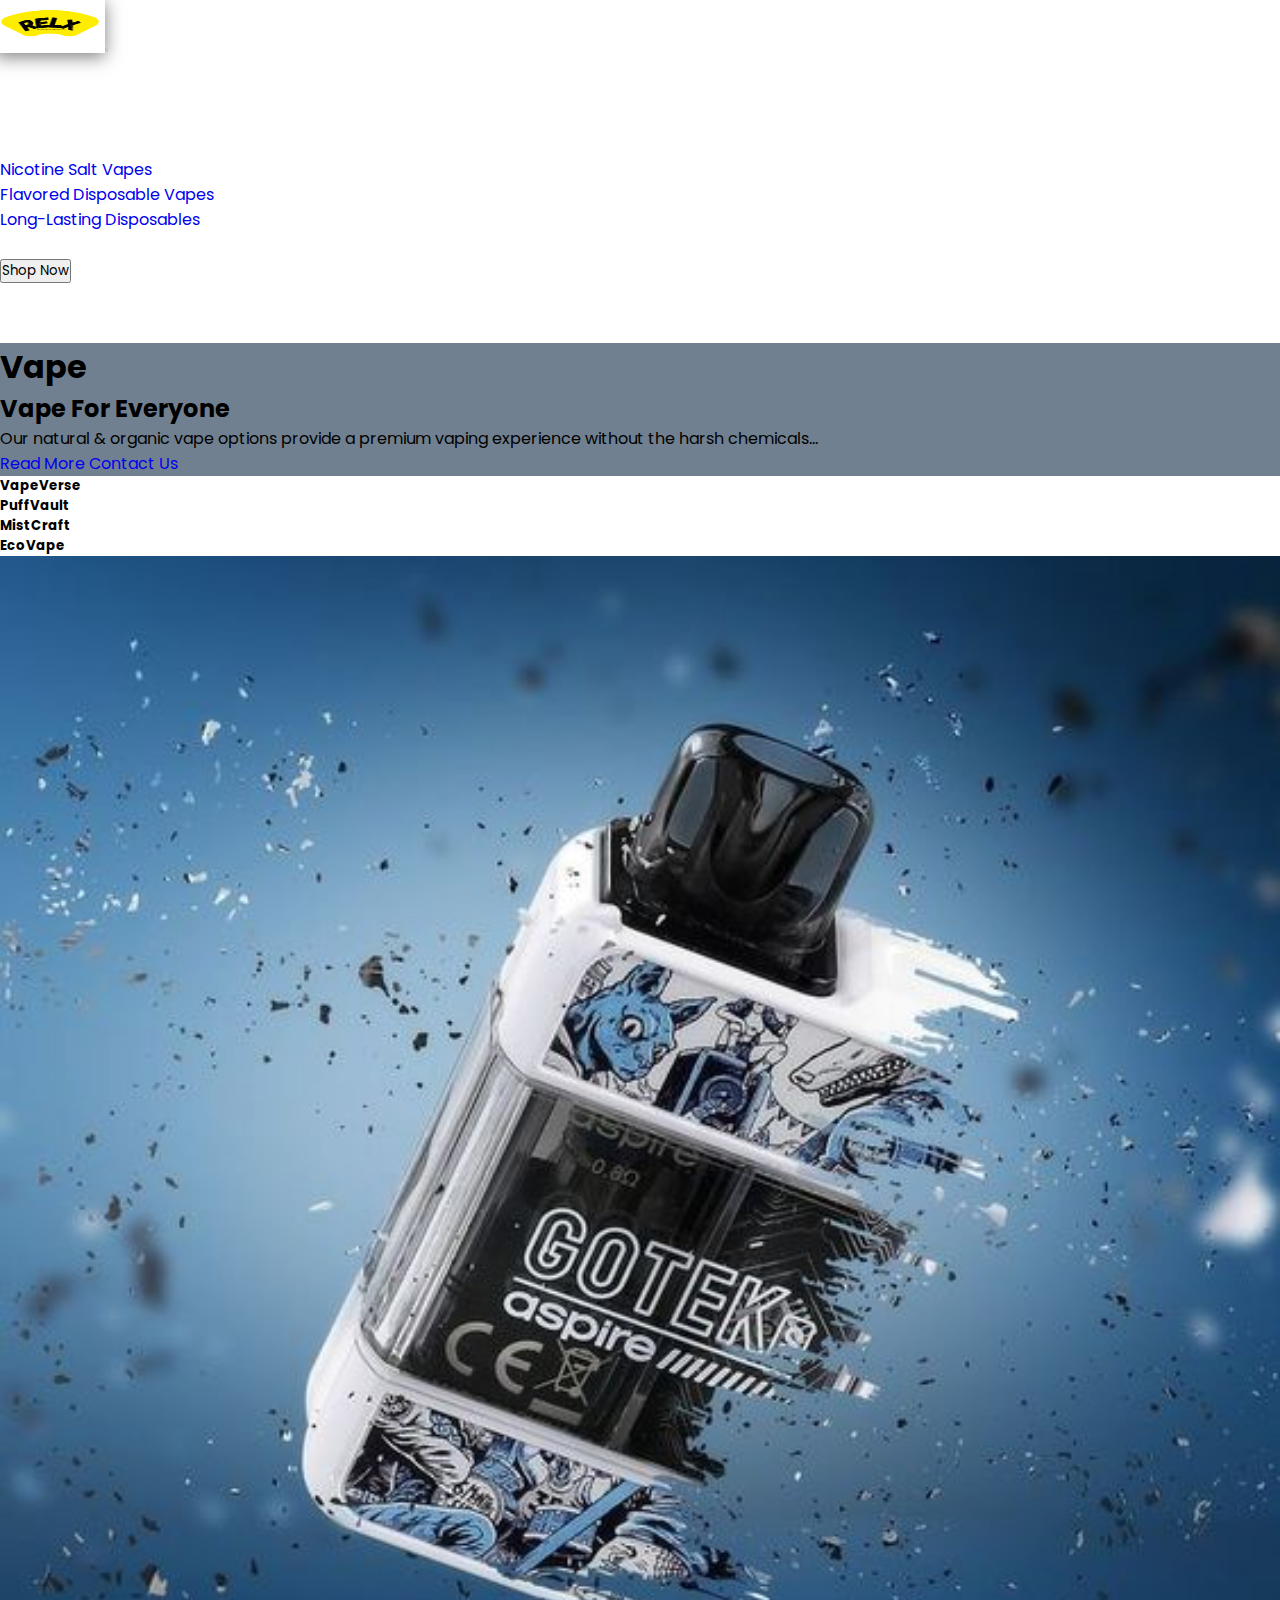
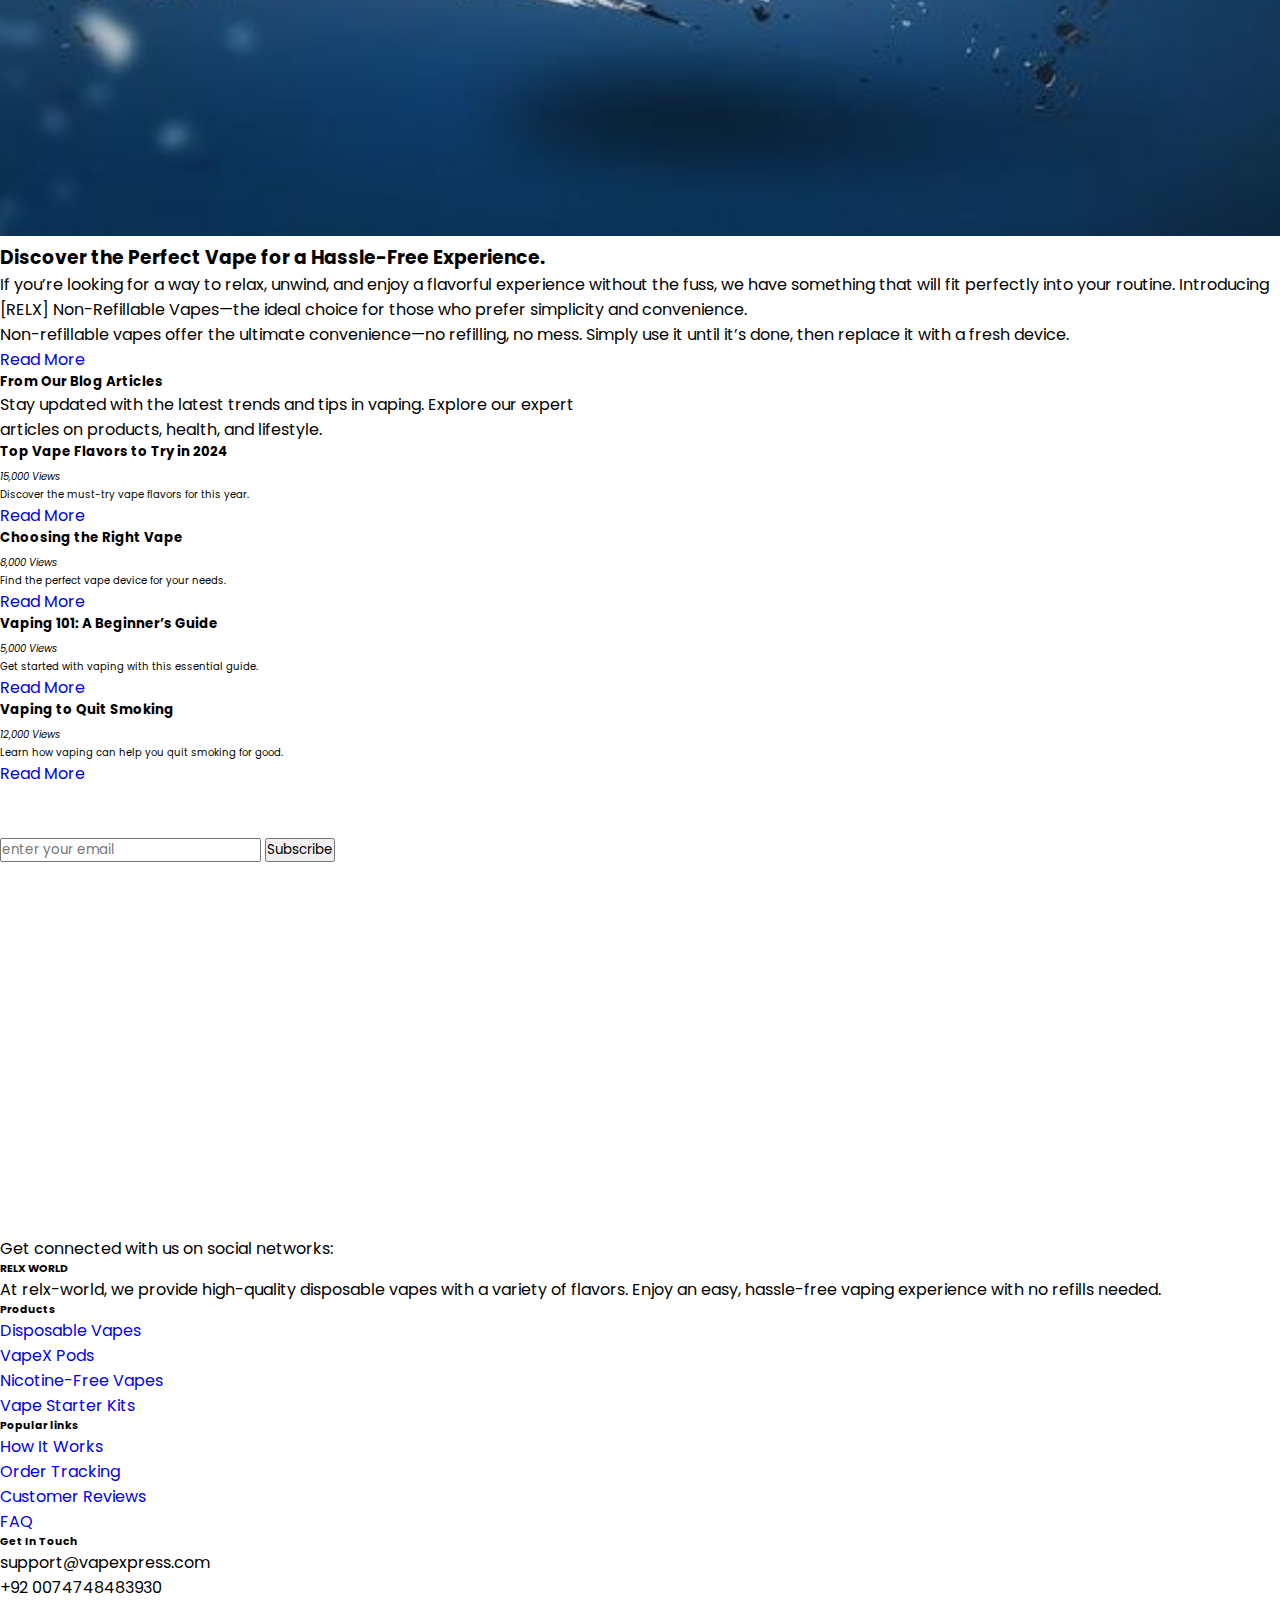
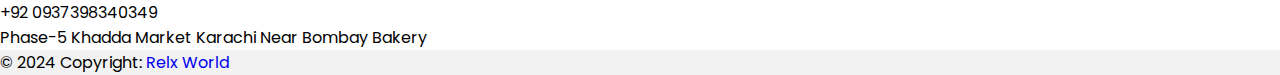
<file: index.html>
<!DOCTYPE html>
<html lang="en">
  <head>
    <meta charset="UTF-8">
    <meta name="viewport" content="width=device-width, initial-scale=1.0">
    <title>Rlex Vape Shop</title>
    <link rel="icon" href="images/favion.jpg">
    <!-- Font Awesome -->
    <link rel="stylesheet" href="https://cdnjs.cloudflare.com/ajax/libs/font-awesome/6.6.0/css/all.min.css" integrity="sha512-Kc323vGBEqzTmouAECnVceyQqyqdsSiqLQISBL29aUW4U/M7pSPA/gEUZQqv1cwx4OnYxTxve5UMg5GT6L4JJg==" crossorigin="anonymous" referrerpolicy="no-referrer">
    <!-- Google Fonts -->
    <link rel="preconnect" href="https://fonts.googleapis.com">
    <link rel="preconnect" href="https://fonts.gstatic.com" crossorigin>
    <link href="https://fonts.googleapis.com/css2?family=Poppins:wght@100..900&display=swap" rel="stylesheet">
    <!-- External CSS -->
    <link rel="stylesheet" href="style.css">
    <!-- Bootstrap -->
    <link href="https://cdn.jsdelivr.net/npm/bootstrap@5.0.2/dist/css/bootstrap.min.css" rel="stylesheet" integrity="sha384-EVSTQN3/azprG1Anm3QDgpJLIm9Nao0Yz1ztcQTwFspd3yD65VohhpuuCOmLASjC" crossorigin="anonymous">
    <!-- Animate.css -->
    <link rel="stylesheet" href="https://cdnjs.cloudflare.com/ajax/libs/animate.css/4.1.1/animate.min.css">
    <!-- JQuery -->
    <script src="https://code.jquery.com/jquery-3.6.0.min.js"></script>
  </head>
  <style>
    #button:focus{
      outline: none !important;
      box-shadow: none !important;
      border: none !important;
    }
    @keyframes slideFromRight {
        0% {
          transform: translateX(100%);
          opacity: 0;
        }
        100% {
          transform: translateX(0);
          opacity: 1;
        }
      }

      .animate-slide-right {
        animation: slideFromRight 1s ease-out;
      }
  </style>
<body>
  <nav class="navbar navbar-expand-lg bg-dark fixed-top">
    <div class="container-fluid">
      <a class="navbar-brand" href="index.html">
        <img src="images/logo.png" class="img-fluid" style="width: 100px; height: 50px;" alt="Logo">
      </a>
      <button class="navbar-toggler" type="button" data-bs-toggle="collapse" data-bs-target="#navbarNav" aria-controls="navbarNav" aria-expanded="false" aria-label="Toggle navigation">
        <i class="fa-solid fa-bars"></i>
      </button>
      <div class="collapse navbar-collapse" id="navbarNav">
        <ul class="navbar-nav ms-auto me-5 mb-2 mb-lg-0">
          <li class="nav-item"><a class="nav-link" href="index.html">Home</a></li>
          <li class="nav-item"><a class="nav-link" href="about.html">About Us</a></li>
          <li class="nav-item"><a class="nav-link" href="product.html">Products</a></li>
          <li class="nav-item dropdown">
            <a class="nav-link dropdown-toggle" href="#" id="categoriesDropdown" role="button" data-bs-toggle="dropdown" aria-expanded="false">Categories</a>
            <ul class="dropdown-menu" aria-labelledby="categoriesDropdown">
              <li><a class="dropdown-item" href="categoryOne.html">Nicotine Salt Vapes</a></li>
              <li><a class="dropdown-item" href="categoryTwo.html">Flavored Disposable Vapes</a></li>
              <li><a class="dropdown-item" href="categoryThree.html">Long-Lasting Disposables</a></li>
            </ul>
          </li>
          <li class="nav-item"><a class="nav-link" href="contact.html">Contact Us</a></li>
          <button id="button" class="btn btn-outline-primary py-2 px-4">Shop Now</button>
        </ul>
      </div>
    </div>
  </nav>
<!-- main Section  -->
<div class="container-fluid py-5" style="background-color: slategray; margin-top: 60px;">
  <div class="row py-5 align-items-center">
    <div class="col-lg-6">
      <h1 class="fw-bolder animate__animated animate__bounce">Vape</h1>
      <h2 class="fw-bold animate__animated animate__bounce">Vape For Everyone</h2>
      <p class="fw-light animate-slide-right">Our natural & organic vape options provide a premium vaping experience without the harsh chemicals...</p>
      <div class="d-flex">
        <a href="readMore.html" class="btn btn-outline-dark py-2 px-4 me-3">Read More</a>
        <a href="contact.html" class="btn btn-outline-dark py-2 px-4">Contact Us</a>
      </div>
    </div>
  </div>
</div>
 
<!-- Three Card icons -->
<div class="container-fluid py-3 mb-5">
  <div class="row">
    <div class="col-lg-3 col-md-6 col-sm-12 mb-2">
      <div class="position-relative bg-dark text-center p-3">
        <div class="border py-5 px-3">
          <i class="fas fa-cloud fa-3x text-primary animated jello infinite"></i>
          <h5 class="text-white mb-0">VapeVerse</h5>
        </div>
      </div>
    </div>
    <div class="col-lg-3 col-md-6 col-sm-12 mb-2">
      <div class="position-relative bg-dark text-center p-3">
        <div class="border py-5 px-3">
          <i class="fas fa-box fa-3x text-primary animated jello infinite"></i>
          <h5 class="text-white mb-0">PuffVault</h5>
        </div>
      </div>
    </div>
    <div class="col-lg-3 col-md-6 col-sm-12 mb-2">
      <div class="position-relative bg-dark text-center p-3">
        <div class="border py-5 px-3">
          <i class="fas fa-wind fa-3x text-primary animated jello infinite"></i>
          <h5 class="text-white mb-0">MistCraft</h5>
        </div>
      </div>
    </div>
    <div class="col-lg-3 col-md-6 col-sm-12">
      <div class="position-relative bg-dark text-center p-3">
        <div class="border py-5 px-3">
          <i class="fas fa-leaf fa-3x text-primary animated jello infinite"></i>
          <h5 class="text-white mb-0">EcoVape</h5>
        </div>
      </div>
    </div>
  </div>
</div>
<div class="container-fluid py-5">
  <div class="row g-3">
    <div class="col-lg-6 col-md-6 col-sm-12">
      <img src="images/vape-6.jpg" alt="" style="width: 100%;">
    </div>
    <div class="col-lg-6 col-md-6 col-sm-12">
      <div class="content">
        <h3 class="text-uppercase fw-bold">Discover the Perfect Vape <span class="text-primary">for a Hassle-Free Experience.</span></h3>
        <p>If you’re looking for a way to relax, unwind, and enjoy a flavorful experience without the fuss, we have something that will fit perfectly into your routine. Introducing [RELX] Non-Refillable Vapes—the ideal choice for those who prefer simplicity and convenience.</p>  
        <p class="d-none d-md-block ">Non-refillable vapes offer the ultimate convenience—no refilling, no mess. Simply use it until it’s done, then replace it with a fresh device. </p>
        <a href="readMore.html" class="animated jello infinite fw-bold btn btn-outline-dark">Read More</a>
      </div>
    </div>
  </div>
</div>

<!-- benificts of vape section -->
<div class="container-fluid">
  <div class="container py-5">
    <div class="mx-auto text-center mb-5" style="max-width: 600px;">
      <h5 class="fw-bold">From Our <span class="text-primary fw-bold">Blog Articles</span></h5>
      <p class="fw-bold">Stay updated with the latest trends and tips in vaping. Explore our expert articles on products, health, and lifestyle.</p>
    </div>
    <div class="row g-4 text-align-center">
      <div class="col-lg-3 col-md-6 col-sm-12">
        <div class="card">
          <div class="card-body feature-item">
            <h5 class="fw-bold">Top Vape Flavors to Try in 2024</h5>
            <div class="d-flex">
              <i class="fa-solid fa-eye mt-2 ms-1 text-muted mb-2"><span class="ms-1">15,000 Views</span></i>
            </div>
            <p class="text-muted fw-bold" style="font-size: 10px;">Discover the must-try vape flavors for this year.</p>
            <a href="readMore.html" id="button" class="animated jello infinite btn btn-outline-dark">Read More</a>
          </div>
        </div>
      </div>
      <div class="col-lg-3 col-md-6 col-sm-12">
        <div class="card">
          <div class="card-body feature-item">
            <h5 class="fw-bold">Choosing the Right Vape </h5>
            <div class="d-flex">
              <i class="fa-solid fa-eye mt-2 ms-1 text-muted mb-2"><span class="ms-1">8,000 Views</span></i>
            </div>
            <p class="text-muted fw-bold" style="font-size: 10px;">Find the perfect vape device for your needs.</p>
            <a href="readMore.html" id="button" class="animated jello infinite btn btn-outline-dark">Read More</a>
          </div>
        </div>
      </div>
      <div class="col-lg-3 col-md-6 col-sm-12">
        <div class="card">
          <div class="card-body feature-item">
            <h5 class="fw-bold">Vaping 101: A Beginner’s Guide</h5>
            <div class="d-flex">
              <i class="fa-solid fa-eye mt-2 ms-1 text-muted mb-2"><span class="ms-1">5,000 Views</span></i>
            </div>
            <p class="text-muted fw-bold" style="font-size: 10px;">Get started with vaping with this essential guide.</p>
            <a href="readMore.html" id="button" class="animated jello infinite btn btn-outline-dark">Read More</a>
          </div>
        </div>
      </div>
      <div class="col-lg-3 col-md-6 col-sm-12">
        <div class="card">
          <div class="card-body feature-item">
            <h5 class="fw-bold">Vaping to Quit Smoking</h5>
            <div class="d-flex">
              <i class="fa-solid fa-eye mt-2 ms-1 text-muted mb-2"><span class="ms-1">12,000 Views</span></i>
            </div>
            <p class="text-muted fw-bold" id="button" style="font-size: 10px;">Learn how vaping can help you quit smoking for good.</p>
            <a href="readMore.html" class="animated jello infinite btn btn-outline-dark">Read More</a>
          </div>
        </div>
      </div>
    </div>
  </div>
</div>
<!-- Your existing subscription form in index.html -->
<div class="container-fluid mb- py-5 bg-dark" style="width: 100%; height: 50vh;">
  <div class="container">
    <div class="text-center">
      <h4 style="color: white;" class="fw-bold mt-3">Let's Subscribe To The Newsletter</h4>
      <p class="text-md-e" style="color: white;">Subscribe now to get a 30% discount on any of our products</p>
      <div class="input-group">
        <input type="email" id="emailInput" class="form-control" placeholder="enter your email" required>
        <span class="input-group-text">
          <i class="fas fa-envelope animated jello infinite"></i>
        </span>
        <button class="btn btn-outline-light" id="subscribeButton"  onclick="handleSubscription()">Subscribe</button>
      </div>
    </div>
  </div>
</div>

<!-- footer section -->
<footer class="text-center text-lg-start bg-dark text-muted">
  <!-- Section: Social media -->
  <section class="d-flex justify-content-center justify-content-lg-between p-4 border-bottom">
    <div class="me-5 d-none d-lg-block">
      <span>Get connected with us on social networks:</span>
    </div>
    <div>
      <a href="" class="me-4 text-reset">
        <i class="fab fa-facebook-f  animated jello infinite"></i>
      </a>
      <a href="" class="me-4 text-reset">
        <i class="fab fa-twitter  animated jello infinite"></i>
      </a>
      <a href="" class="me-4 text-reset">
        <i class="fab fa-google  animated jello infinite"></i>
      </a>
      <a href="" class="me-4 text-reset">
        <i class="fab fa-instagram  animated jello infinite"></i>
      </a>
      <a href="" class="me-4 text-reset">
        <i class="fab fa-linkedin  animated jello infinite "></i>
      </a>
    </div>
  </section>    
  <section>
    <div class="container text-center text-md-start mt-5">
      <div class="row mt-3">
        <div class="col-md-3 col-lg-4 col-xl-3 mx-auto mb-4">
          <h6 class="text-uppercase fw-bold mb-4 d-flex">
            <p class="text-white text-muted">RELX WORLD</p>
          </h6>
          <p>
            At relx-world, we provide high-quality disposable vapes with a variety of flavors. Enjoy an easy, hassle-free vaping experience with no refills needed.
          </p>
        </div>
        <div class="col-md-2 col-lg-2 col-xl-2 mx-auto mb-4">
          <h6 class="text-uppercase fw-bold mb-4 text-white text-muted">
            Products
          </h6>
          <p>
            <a href="#!" class="text-reset text-decoration-none">Disposable Vapes</a>
          </p>
          <p>
            <a href="#!" class="text-reset text-decoration-none">VapeX Pods</a>
          </p>
          <p>
            <a href="#!" class="text-reset text-decoration-none">Nicotine-Free Vapes</a>
          </p>
          <p>
            <a href="#!" class="text-reset text-decoration-none">Vape Starter Kits</a>
          </p>
        </div>
        <div class="col-md-3 col-lg-2 col-xl-2 mx-auto mb-4">
          <!-- Links -->
          <h6 class="text-uppercase fw-bold mb-4 text-white text-muted">
            Popular links
          </h6>
          <p>
            <a href="#!" class="text-reset text-decoration-none">How It Works</a>
          </p>
          <p>
            <a href="#!" class="text-reset text-decoration-none">Order Tracking</a>
          </p>
          <p>
            <a href="#!" class="text-reset text-decoration-none">Customer Reviews</a>
          </p>
          <p>
            <a href="#!" class="text-reset text-decoration-none">FAQ</a>
          </p>
        </div>
        <div class="col-md-4 col-lg-3 col-xl-3 mx-auto mb-md-0 mb-4">
          <h6 class="text-uppercase fw-bold mb-4 text-white text-muted">Get In Touch</h6>
          <p>
            <i class="fas fa-envelope me-3"></i>
            support@vapexpress.com
          </p>
          <p><i class="fas fa-phone me-3"></i> +92 0074748483930</p>
          <p><i class="fas fa-print me-3"></i> +92 0937398340349</p>
          <p><i class="fas fa-home me-3"></i> Phase-5 Khadda Market Karachi Near Bombay Bakery</p>
        </div>
      </div>
    </div>
  </section>
  <div class="text-center p-4  animated jello "  style="background-color: rgba(0, 0, 0, 0.05);">
    © 2024 Copyright:
    <a target="_blank" class="text-reset fw-bold text-decoration-none " href="ahmedrazakhan1111.github.io/RelxKarachi">Relx World</a>
  </div>
  <a href="#" class="btn btn-lg btn-dark back-to-top"><i class="fa-solid fa-arrow-up"></i></a>
</footer>
  <script>
      $(window).on('load', function() {
        const header = $("#header");
        const subHeader = $("#subHeader");
        header.addClass("animate__animated animate__slideInRight");
        subHeader.addClass("animate__animated animate__slideInRight");
        paragraph.addClass("animate__animated animate__slideInRight");
      });

      // Function to handle form submission
      function handleSubscription() {
        const emailInput = document.getElementById('emailInput').value;

        // Basic email validation
        if (emailInput === "") {
          alert("Please enter your email.");
          return;
        }

        // Redirecting the user to the congratulations page
        window.location.href = "congurates.html";
      }
  </script>
    <!-- javaScript cdn -->
    <script src="https://cdn.jsdelivr.net/npm/bootstrap@5.0.2/dist/js/bootstrap.min.js" integrity="sha384-cVKIPhGWiC2Al4u+LWgxfKTRIcfu0JTxR+EQDz/bgldoEyl4H0zUF0QKbrJ0EcQF" crossorigin="anonymous"></script>
</body>
</html>
</file>
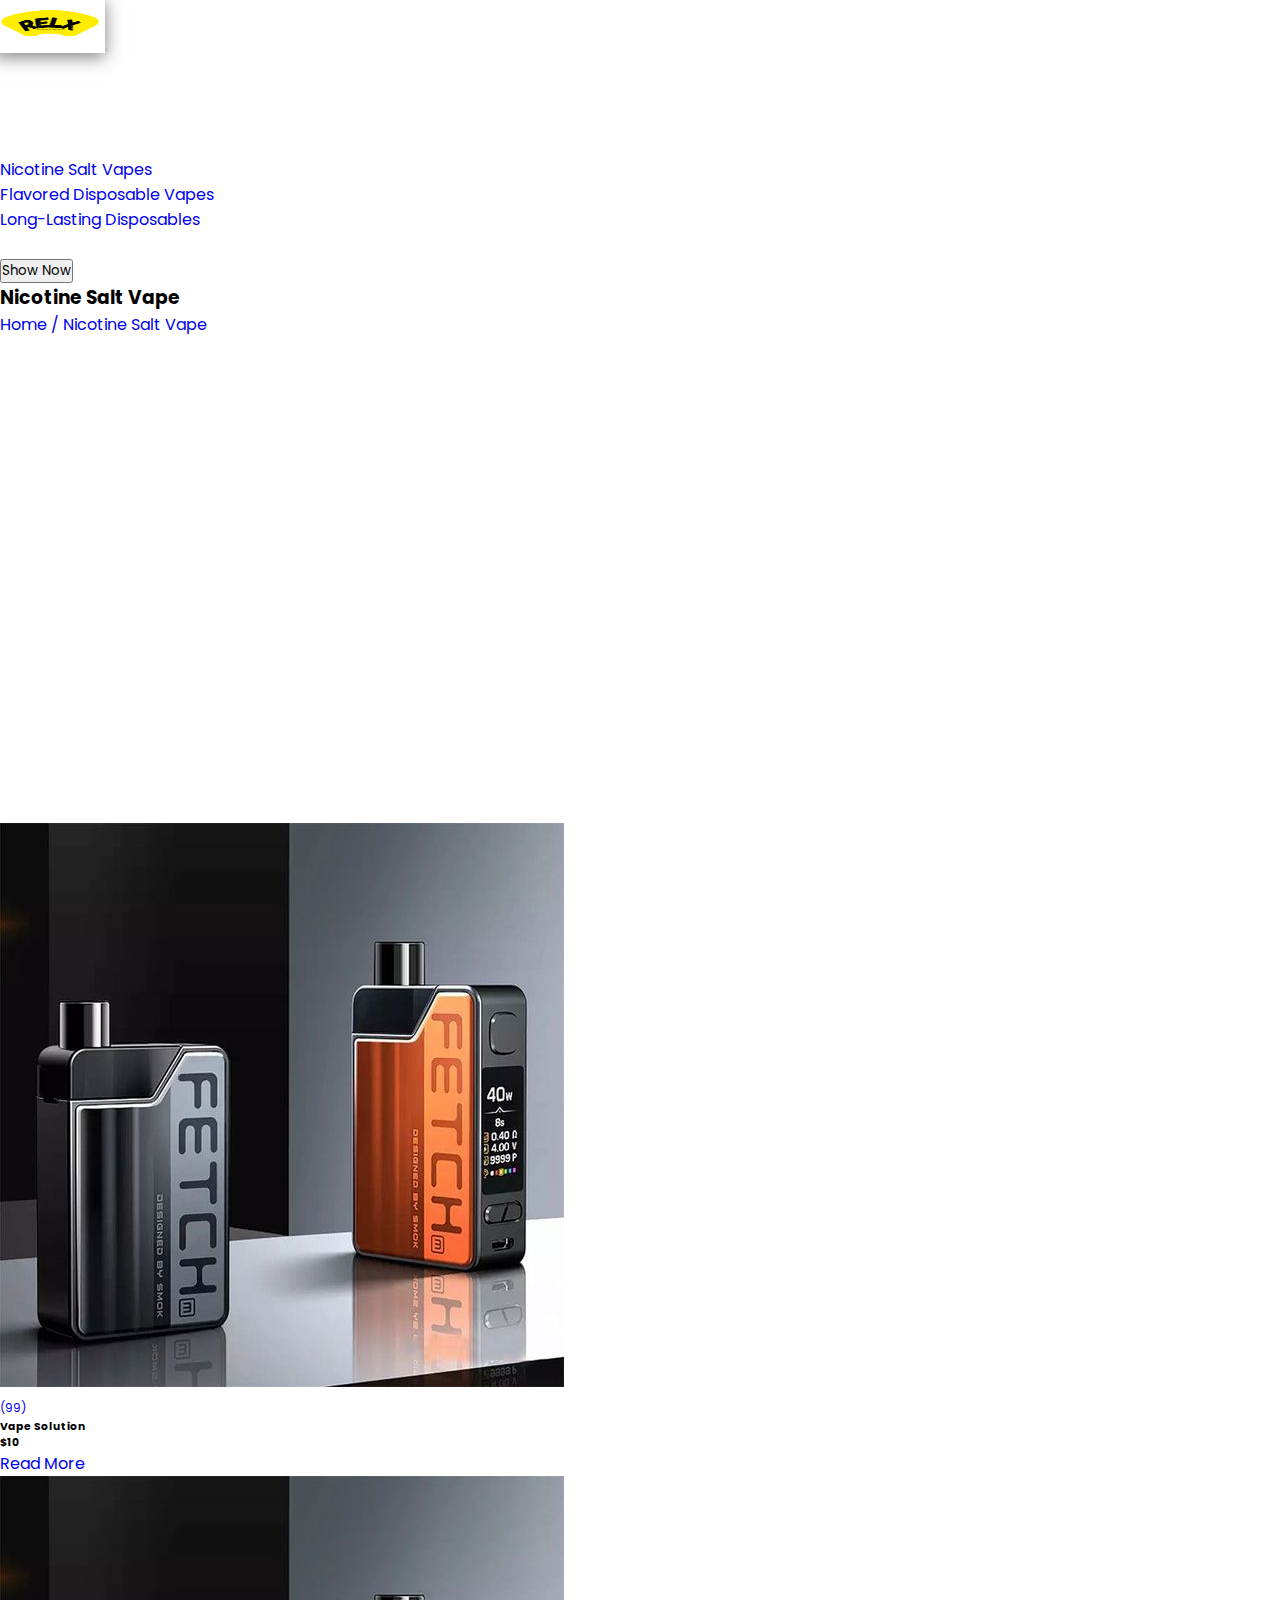
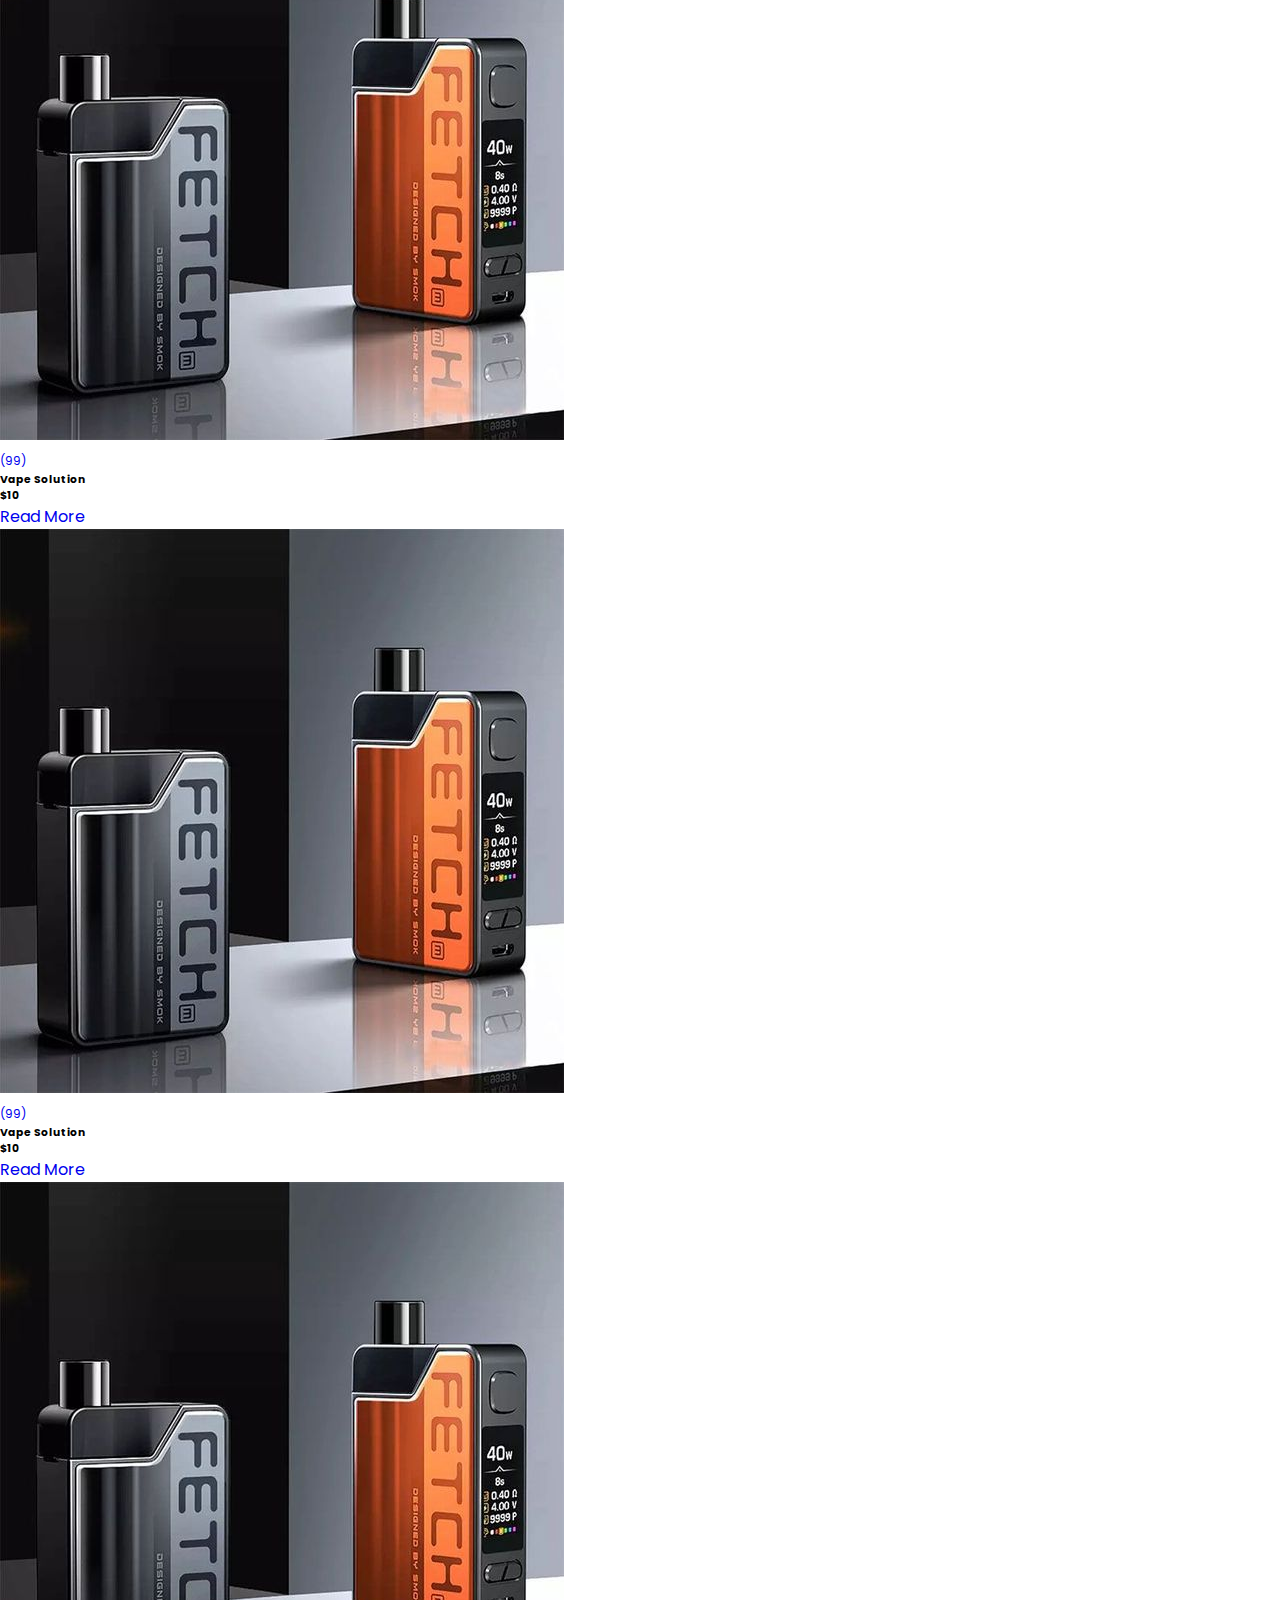
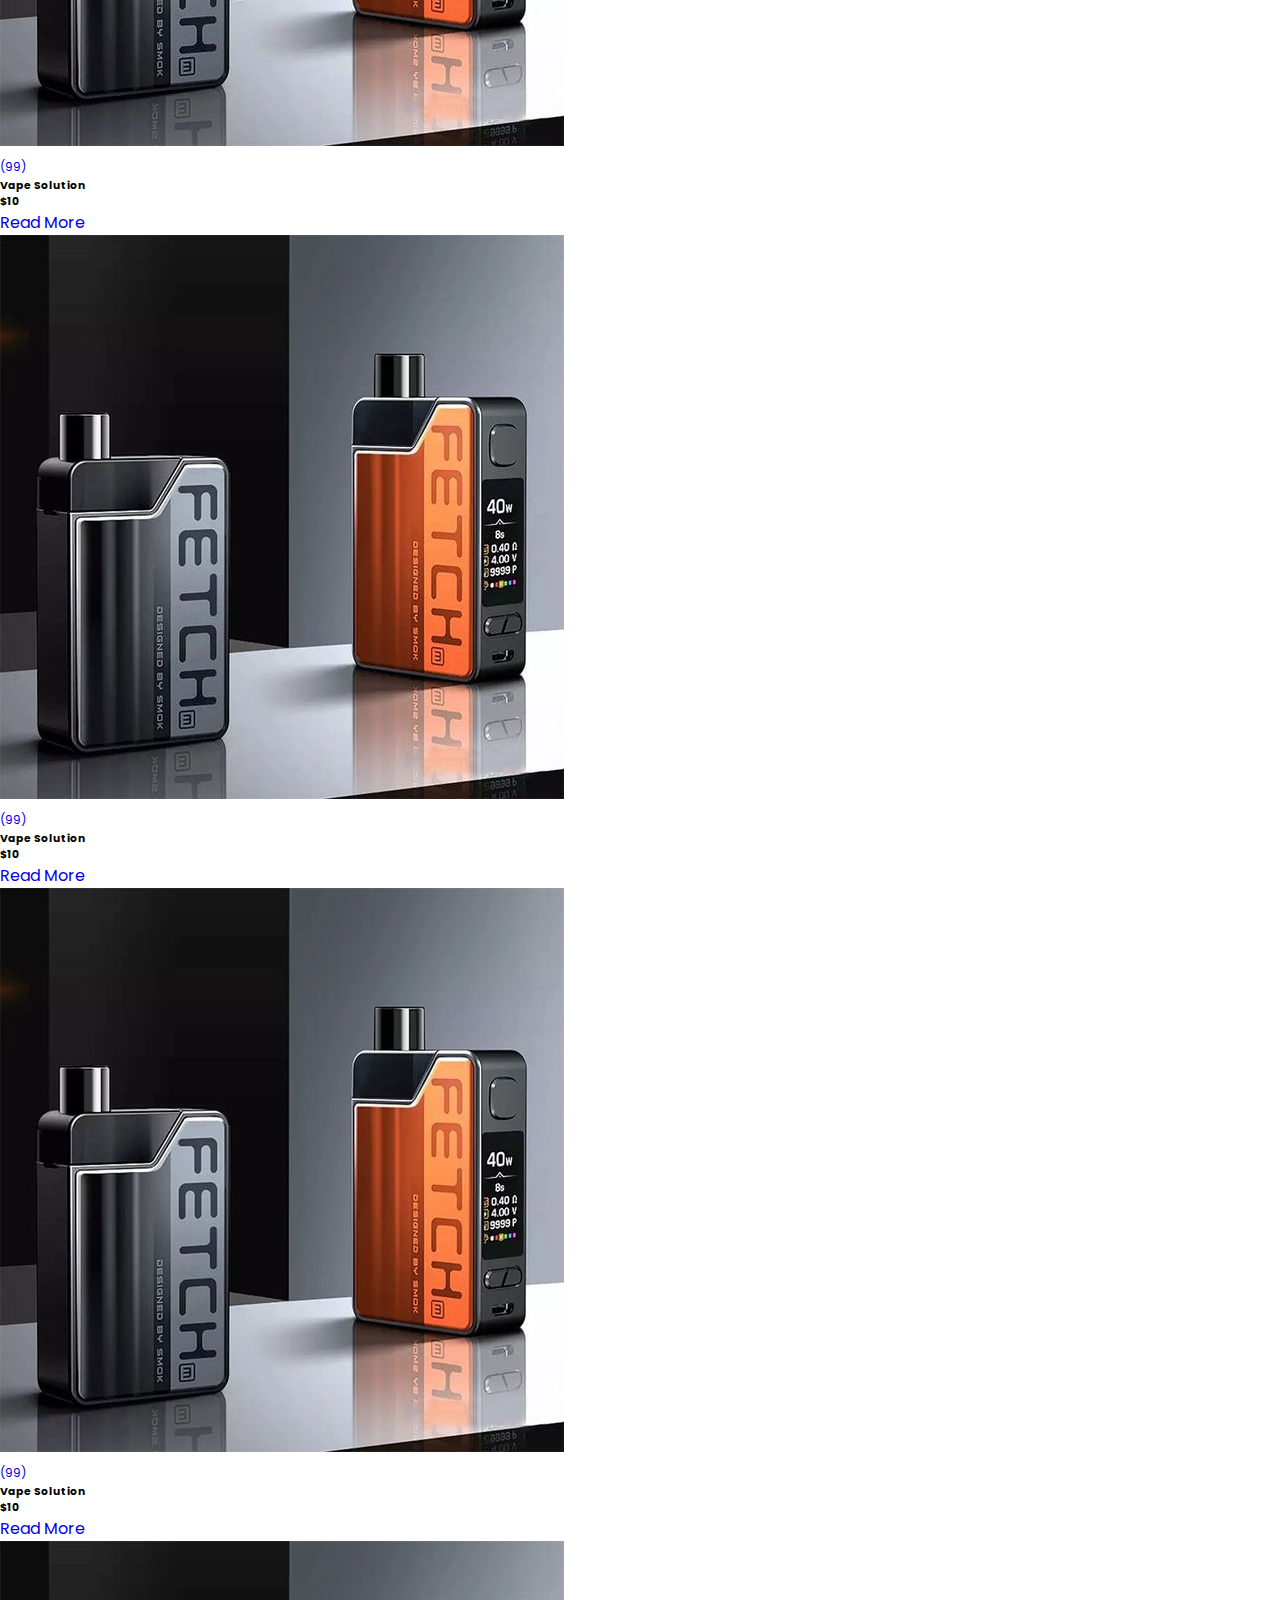
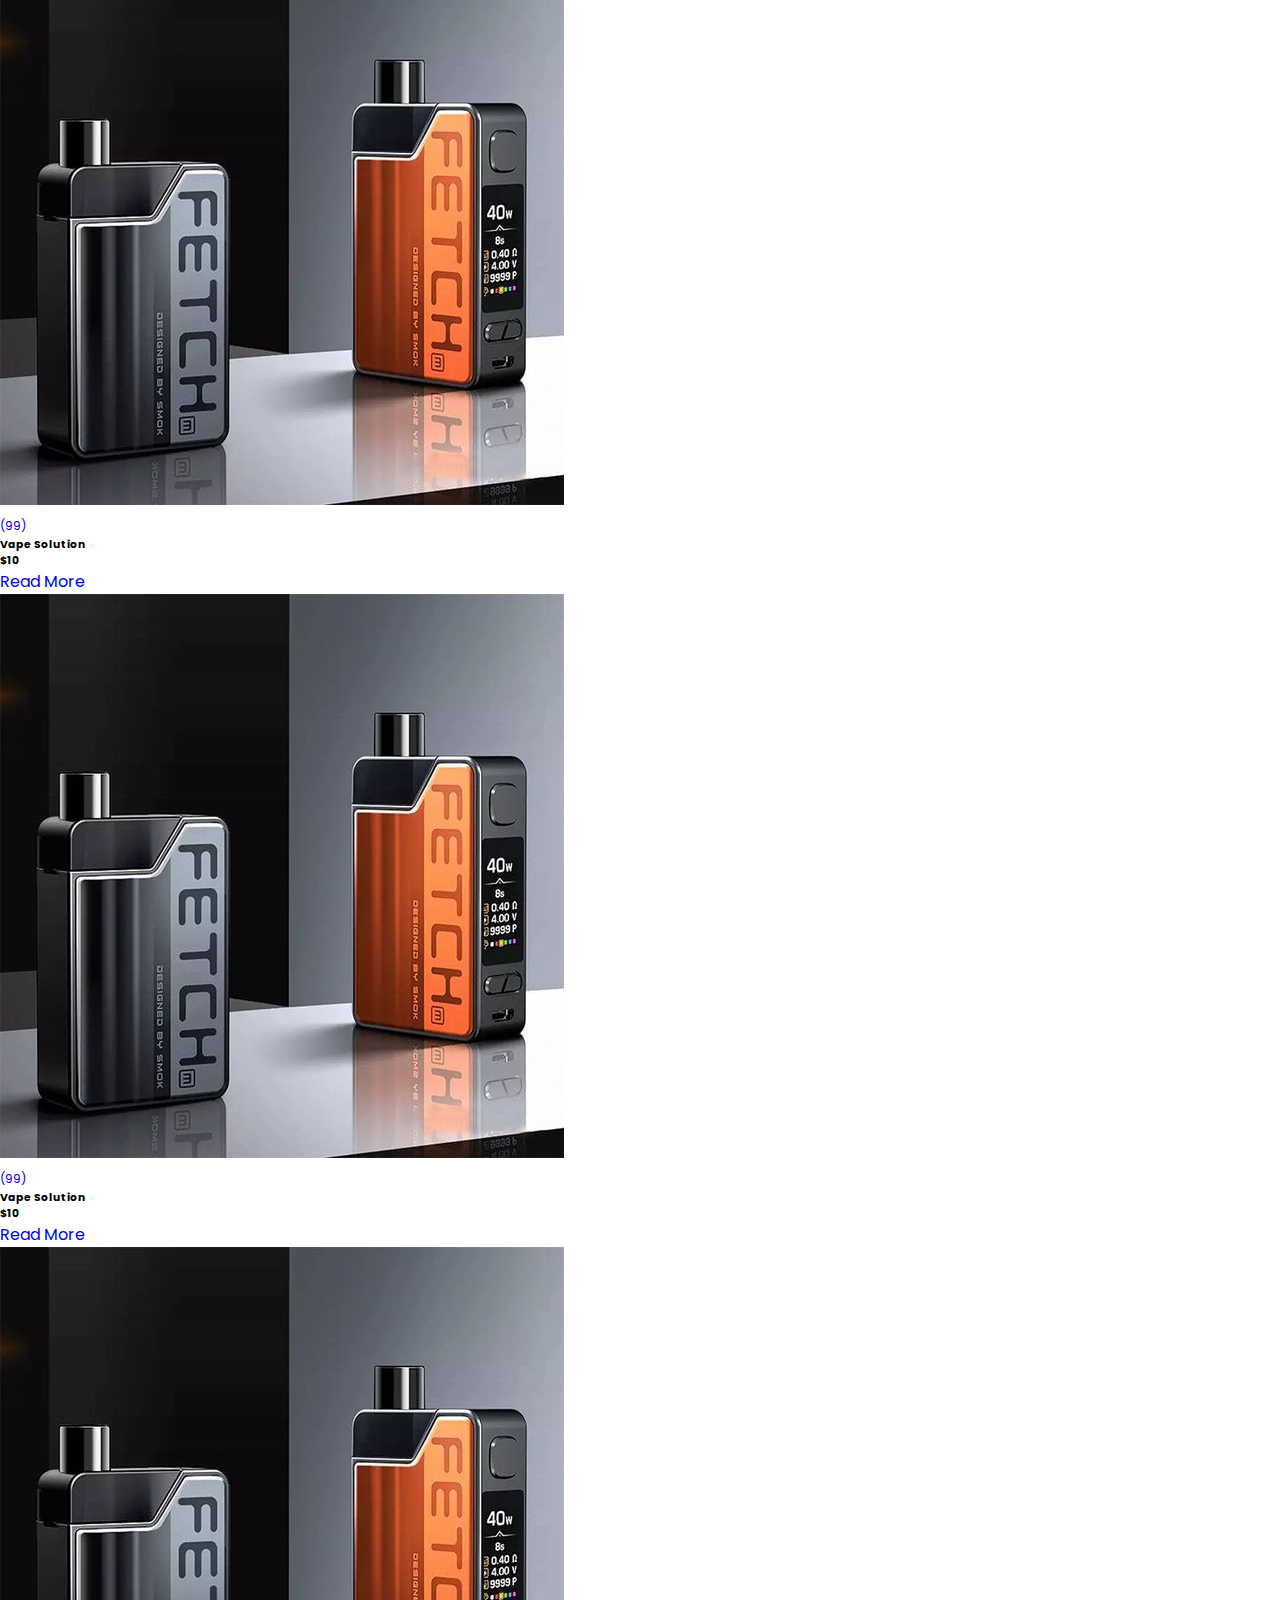
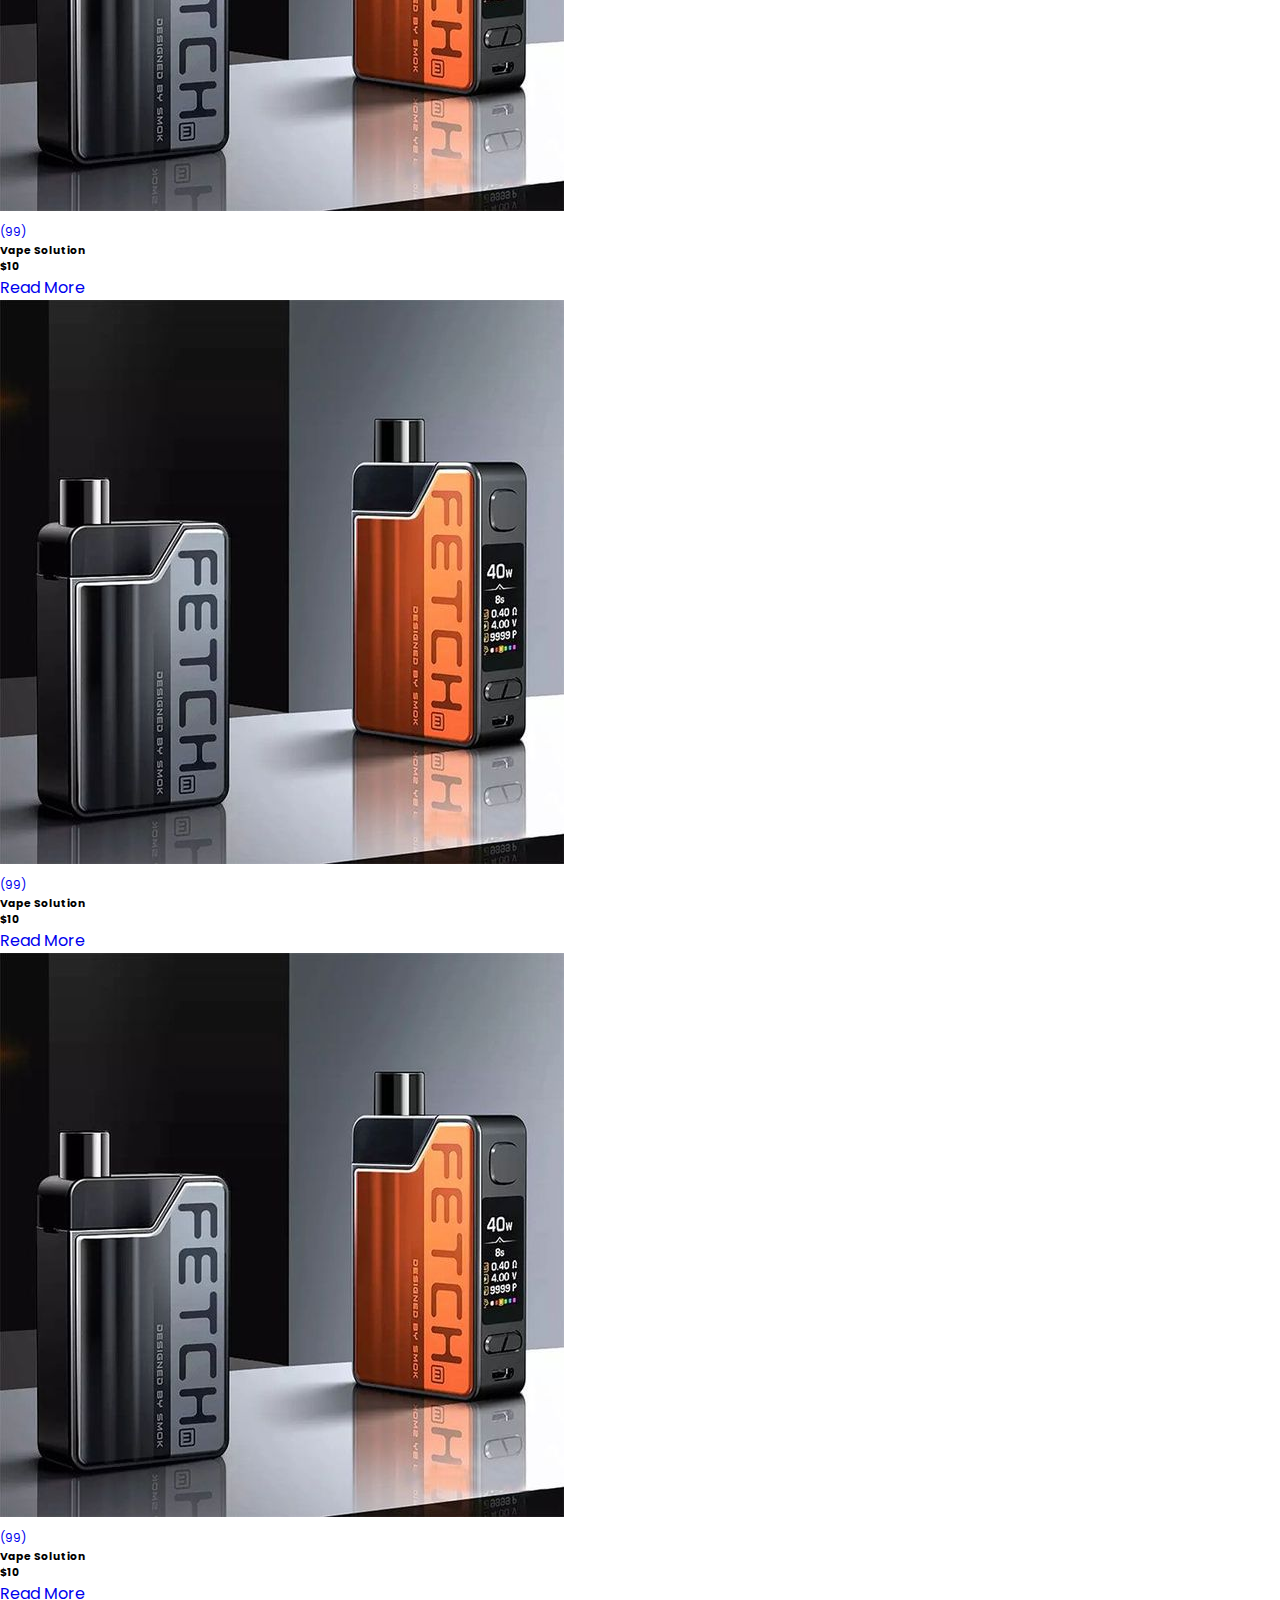
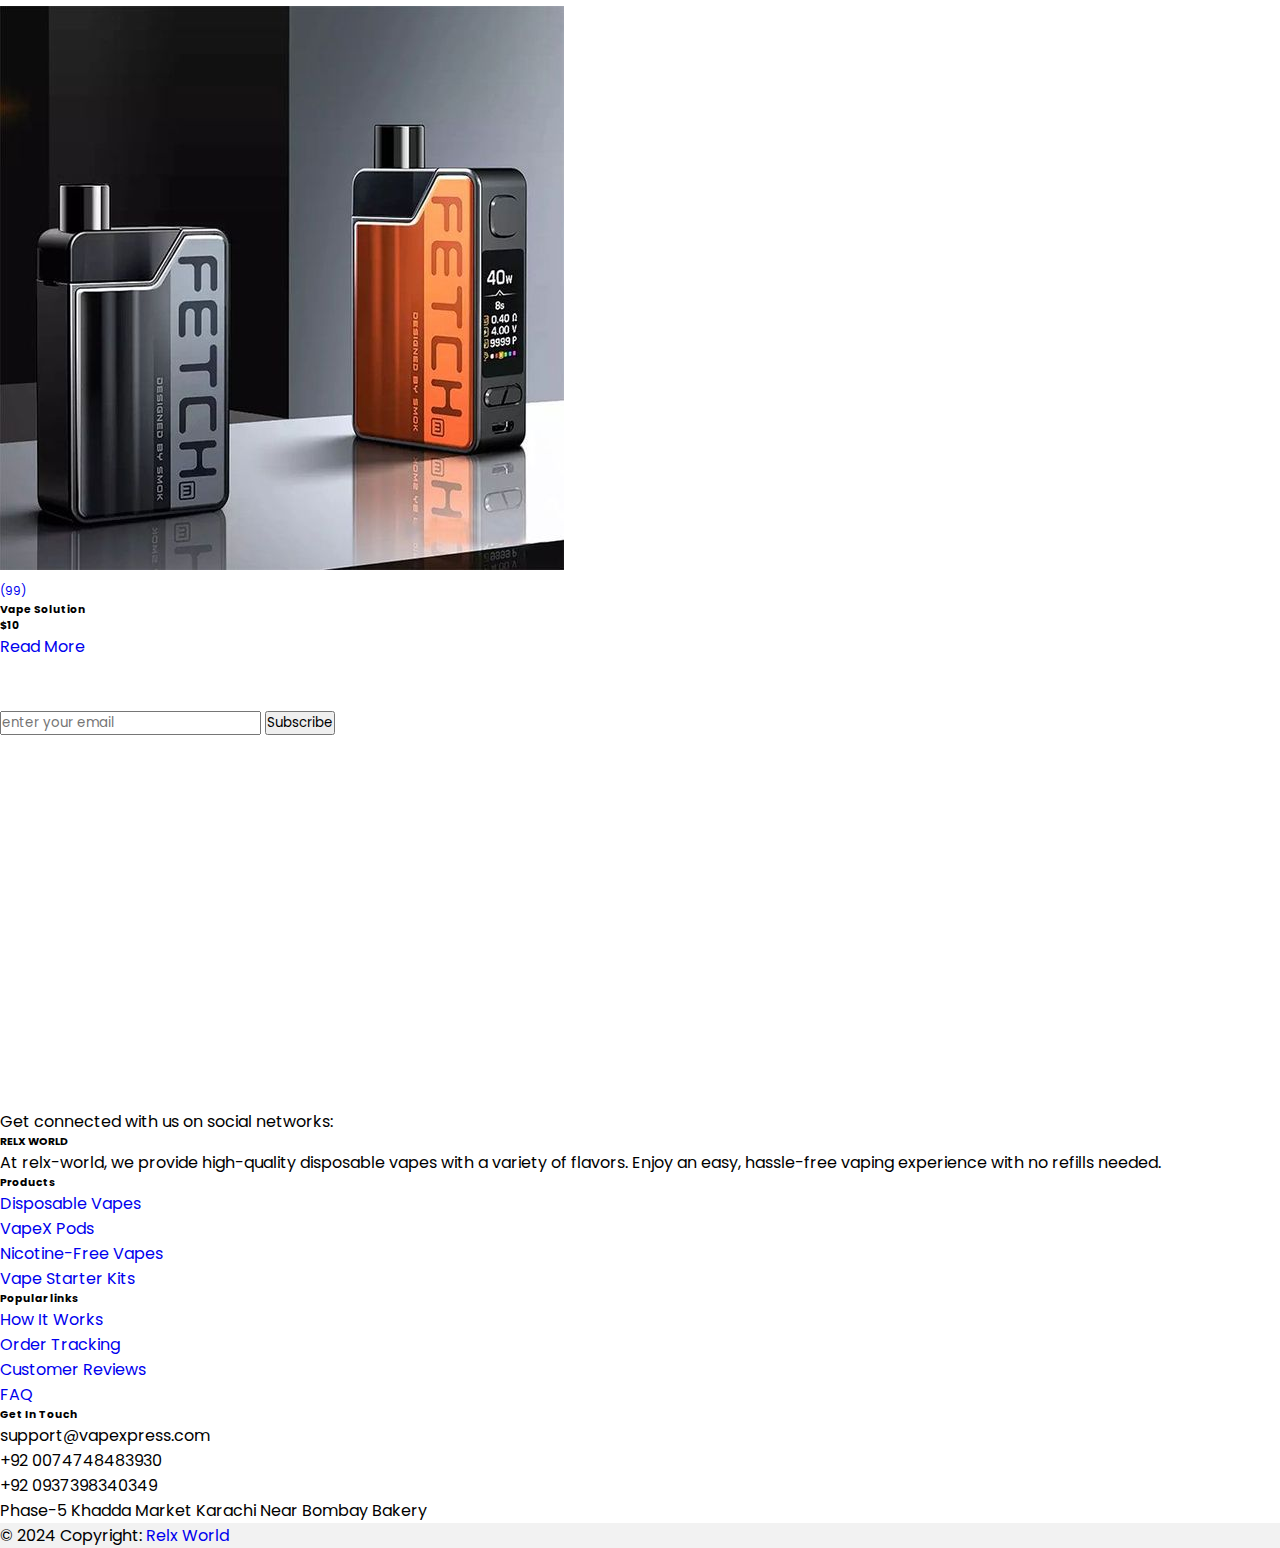
<file: categoryOne.html>
<!DOCTYPE html>
<html lang="en">
<head>
    <meta charset="UTF-8">
    <meta name="viewport" content="width=device-width, initial-scale=1.0">
    <title>Category One </title>
    <link rel="icon" href="images/favion.jpg">
  <!-- Font Awesome -->
  <link rel="stylesheet" href="https://cdnjs.cloudflare.com/ajax/libs/font-awesome/6.6.0/css/all.min.css" integrity="sha512-Kc323vGBEqzTmouAECnVceyQqyqdsSiqLQISBL29aUW4U/M7pSPA/gEUZQqv1cwx4OnYxTxve5UMg5GT6L4JJg==" crossorigin="anonymous" referrerpolicy="no-referrer">
  <!-- Google Fonts -->
  <link rel="preconnect" href="https://fonts.googleapis.com">
  <link rel="preconnect" href="https://fonts.gstatic.com" crossorigin>
  <link href="https://fonts.googleapis.com/css2?family=Poppins:wght@100..900&display=swap" rel="stylesheet">
  <!-- External CSS -->
  <link rel="stylesheet" href="style.css">
  <!-- Bootstrap -->
  <link href="https://cdn.jsdelivr.net/npm/bootstrap@5.0.2/dist/css/bootstrap.min.css" rel="stylesheet" integrity="sha384-EVSTQN3/azprG1Anm3QDgpJLIm9Nao0Yz1ztcQTwFspd3yD65VohhpuuCOmLASjC" crossorigin="anonymous">
  <!-- Animate.css -->
  <link rel="stylesheet" href="https://cdnjs.cloudflare.com/ajax/libs/animate.css/4.1.1/animate.min.css">
  <!-- JQuery -->
  <script src="https://code.jquery.com/jquery-3.6.0.min.js"></script>
<body>
    <nav class="navbar navbar-expand-lg bg-dark fixed-top">
        <div class="container-fluid">
          <a class="navbar-brand" href="index.html" target="_self">
              <img src="images/logo.png" class="img-fluid" style="width: 100px; height: 50px;" alt="">
          </a>
          <button class="navbar-toggler" type="button" data-bs-toggle="collapse" data-bs-target="#navbarSupportedContent" aria-controls="navbarSupportedContent" aria-expanded="false" aria-label="Toggle navigation">
              <i class="icon fa-solid fa-bars"></i></button>
          <div class="collapse navbar-collapse" id="navbarSupportedContent">
            <ul class="navbar-nav ms-auto me-5 mb-2 mb-lg-0">
              <li class="nav-item">
                <a class="nav-link " aria-current="page" href="index.html">Home</a>
              </li>
              <li class="nav-item">
                <a class="nav-link" aria-current="page" href="about.html">About Us</a>
              </li>
              <li class="nav-item">
                <a href="product.html" class="nav-link" aria-current="page" >Products</a>
              </li>
              <li class="nav-item dropdown">
                <a class="nav-link dropdown-toggle" aria-current="page" href="#" role="button" data-bs-toggle="dropdown" aria-expanded="false">
                  Categories
                </a>
                <ul class="dropdown-menu">
                  <li><a class="dropdown-item text-dark" target="_blank" href="categoryOne.html">Nicotine Salt Vapes</a></li>
                  <li><a class="dropdown-item text-dark" href="categoryTwo.html">Flavored Disposable Vapes</a></li>
                  <li><a class="dropdown-item text-dark" href="categoryThree.html">Long-Lasting Disposables</a></li>
                </ul>
              </li>
              <li class="nav-item">
                  <a href="contact.html" aria-current="page" class="nav-link">Contact Us</a>
              </li>
              <button class=" animated jello infinite btn btn-outline-primary py-2 px-4 d-none d-lg-inline-block" onclick="this.blur()">Show Now</button>
            </ul>
          </div>
        </div>
    </nav>
    <!-- Header section -->
    <header class="container-fluid bg-dark" style="width: 100; height: 60vh;">
        <div class="container py-5">
           <div class="row">
            <div class="col-lg-12 col-sm-12 col-md-12">
                <div class="content text-center py-5">
                    <h3 class="mt-5 text-white fw-bold text-uppercase">Nicotine Salt Vape</h3>
                    <a href="index.html" target="_blank" class="text-white text-decoration-none animated jello ">Home /</a>
                    <a href="categoryOne.html" class="text-white text-decoration-none animated jello">Nicotine Salt Vape</a>
                </div>
            </div>
           </div>
        </div>
    </header>
    <!-- Category one  -->
    <div class="container-fluid py-5 px-5">
        <div class="row g-2">
            <div class="col-lg-3 col-md-6 col-sm-12">
                <div class="card shadow">
                    <img src="images/vape-9.jpg" class="rounded" alt="Vape Image">
                    <div class="card-body text-center">
                        <div class="d-flex justify-content-center align-items-center">
                            <i class="fa-solid fa-star"></i>
                            <i class="fa-solid fa-star"></i>
                            <i class="fa-solid fa-star"></i>
                            <i class="fa-solid fa-star"></i>
                            <a href="#" class="text-decoration-none text-dark ms-1" style="font-size: 12px;">(99)</a>
                        </div>
                        <h6 class="fw-bold mt-1 fw-b">Vape Solution</h6>
                        <h6 class="fw-bold text-muted">$10</h6>
                        <a href="readMore.html" class="btn btn-outline-dark btn-sm fw-bold py-2 mt-2">Read More</a>
                    </div>
                </div>
            </div>
            <div class="col-lg-3 col-md-6 col-sm-12">
                <div class="card shadow">
                    <img src="images/vape-9.jpg" class="rounded" alt="Vape Image">
                    <div class="card-body text-center">
                        <div class="d-flex justify-content-center align-items-center">
                            <i class="fa-solid fa-star"></i>
                            <i class="fa-solid fa-star"></i>
                            <i class="fa-solid fa-star"></i>
                            <i class="fa-solid fa-star"></i>
                            <a href="#" class="text-decoration-none text-dark ms-1" style="font-size: 12px;">(99)</a>
                        </div>
                        <h6 class="fw-bold mt-1 fw-b">Vape Solution</h6>
                        <h6 class="fw-bold text-muted">$10</h6>
                        <a href="readMore.html" class="btn btn-outline-dark btn-sm fw-bold py-2 mt-2">Read More</a>
                    </div>
                </div>
            </div>
            <div class="col-lg-3 col-md-6 col-sm-12">
                <div class="card shadow">
                    <img src="images/vape-9.jpg" class="rounded" alt="Vape Image">
                    <div class="card-body text-center">
                        <div class="d-flex justify-content-center align-items-center">
                            <i class="fa-solid fa-star"></i>
                            <i class="fa-solid fa-star"></i>
                            <i class="fa-solid fa-star"></i>
                            <i class="fa-solid fa-star"></i>
                            <a href="#" class="text-decoration-none text-dark ms-1" style="font-size: 12px;">(99)</a>
                        </div>
                        <h6 class="fw-bold mt-1 fw-b">Vape Solution</h6>
                        <h6 class="fw-bold text-muted">$10</h6>
                        <a href="readMore.html" class="btn btn-outline-dark btn-sm fw-bold py-2 mt-2">Read More</a>
                    </div>
                </div>
            </div>
            <div class="col-lg-3 col-md-6 col-sm-12">
                <div class="card shadow">
                    <img src="images/vape-9.jpg" class="rounded" alt="Vape Image">
                    <div class="card-body text-center">
                        <div class="d-flex justify-content-center align-items-center">
                            <i class="fa-solid fa-star"></i>
                            <i class="fa-solid fa-star"></i>
                            <i class="fa-solid fa-star"></i>
                            <i class="fa-solid fa-star"></i>
                            <a href="#" class="text-decoration-none text-dark ms-1" style="font-size: 12px;">(99)</a>
                        </div>
                        <h6 class="fw-bold mt-1 fw-b">Vape Solution</h6>
                        <h6 class="fw-bold text-muted">$10</h6>
                        <a href="readMore.html" class="btn btn-outline-dark btn-sm fw-bold py-2 mt-2">Read More</a>
                    </div>
                </div>
            </div>
        </div>
        <div class="row g-2 py-5">
            <div class="col-lg-3 col-md-6 col-sm-12">
                <div class="card shadow">
                    <img src="images/vape-9.jpg" class="rounded" alt="Vape Image">
                    <div class="card-body text-center">
                        <div class="d-flex justify-content-center align-items-center">
                            <i class="fa-solid fa-star"></i>
                            <i class="fa-solid fa-star"></i>
                            <i class="fa-solid fa-star"></i>
                            <i class="fa-solid fa-star"></i>
                            <a href="#" class="text-decoration-none text-dark ms-1" style="font-size: 12px;">(99)</a>
                        </div>
                        <h6 class="fw-bold mt-1 fw-b">Vape Solution</h6>
                        <h6 class="fw-bold text-muted">$10</h6>
                        <a href="readMore.html" class="btn btn-outline-dark btn-sm fw-bold py-2 mt-2">Read More</a>
                    </div>
                </div>
            </div>
            <div class="col-lg-3 col-md-6 col-sm-12">
                <div class="card shadow">
                    <img src="images/vape-9.jpg" class="rounded" alt="Vape Image">
                    <div class="card-body text-center">
                        <div class="d-flex justify-content-center align-items-center">
                            <i class="fa-solid fa-star"></i>
                            <i class="fa-solid fa-star"></i>
                            <i class="fa-solid fa-star"></i>
                            <i class="fa-solid fa-star"></i>
                            <a href="#" class="text-decoration-none text-dark ms-1" style="font-size: 12px;">(99)</a>
                        </div>
                        <h6 class="fw-bold mt-1 fw-b">Vape Solution</h6>
                        <h6 class="fw-bold text-muted">$10</h6>
                        <a href="readMore.html" class="btn btn-outline-dark btn-sm fw-bold py-2 mt-2">Read More</a>
                    </div>
                </div>
            </div>
            <div class="col-lg-3 col-md-6 col-sm-12">
                <div class="card shadow">
                    <img src="images/vape-9.jpg" class="rounded" alt="Vape Image">
                    <div class="card-body text-center">
                        <div class="d-flex justify-content-center align-items-center">
                            <i class="fa-solid fa-star"></i>
                            <i class="fa-solid fa-star"></i>
                            <i class="fa-solid fa-star"></i>
                            <i class="fa-solid fa-star"></i>
                            <a href="#" class="text-decoration-none text-dark ms-1" style="font-size: 12px;">(99)</a>
                        </div>
                        <h6 class="fw-bold mt-1 fw-b">Vape Solution</h6>
                        <h6 class="fw-bold text-muted">$10</h6>
                        <a href="readMore.html" class="btn btn-outline-dark btn-sm fw-bold py-2 mt-2">Read More</a>
                    </div>
                </div>
            </div>
            <div class="col-lg-3 col-md-6 col-sm-12">
                <div class="card shadow">
                    <img src="images/vape-9.jpg" class="rounded" alt="Vape Image">
                    <div class="card-body text-center">
                        <div class="d-flex justify-content-center align-items-center">
                            <i class="fa-solid fa-star"></i>
                            <i class="fa-solid fa-star"></i>
                            <i class="fa-solid fa-star"></i>
                            <i class="fa-solid fa-star"></i>
                            <a href="#" class="text-decoration-none text-dark ms-1" style="font-size: 12px;">(99)</a>
                        </div>
                        <h6 class="fw-bold mt-1 fw-b">Vape Solution</h6>
                        <h6 class="fw-bold text-muted">$10</h6>
                        <a href="readMore.html" class="btn btn-outline-dark btn-sm fw-bold py-2 mt-2">Read More</a>
                    </div>
                </div>
            </div>
        </div>
        <div class="row g-2 py-5">
            <div class="col-lg-3 col-md-6 col-sm-12">
                <div class="card shadow">
                    <img src="images/vape-9.jpg" class="rounded" alt="Vape Image">
                    <div class="card-body text-center">
                        <div class="d-flex justify-content-center align-items-center">
                            <i class="fa-solid fa-star"></i>
                            <i class="fa-solid fa-star"></i>
                            <i class="fa-solid fa-star"></i>
                            <i class="fa-solid fa-star"></i>
                            <a href="#" class="text-decoration-none text-dark ms-1" style="font-size: 12px;">(99)</a>
                        </div>
                        <h6 class="fw-bold mt-1 fw-b">Vape Solution</h6>
                        <h6 class="fw-bold text-muted">$10</h6>
                        <a href="readMore.html" class="btn btn-outline-dark btn-sm fw-bold py-2 mt-2">Read More</a>
                    </div>
                </div>
            </div>
            <div class="col-lg-3 col-md-6 col-sm-12">
                <div class="card shadow">
                    <img src="images/vape-9.jpg" class="rounded" alt="Vape Image">
                    <div class="card-body text-center">
                        <div class="d-flex justify-content-center align-items-center">
                            <i class="fa-solid fa-star"></i>
                            <i class="fa-solid fa-star"></i>
                            <i class="fa-solid fa-star"></i>
                            <i class="fa-solid fa-star"></i>
                            <a href="#" class="text-decoration-none text-dark ms-1" style="font-size: 12px;">(99)</a>
                        </div>
                        <h6 class="fw-bold mt-1 fw-b">Vape Solution</h6>
                        <h6 class="fw-bold text-muted">$10</h6>
                        <a href="readMore.html" class="btn btn-outline-dark btn-sm fw-bold py-2 mt-2">Read More</a>
                    </div>
                </div>
            </div>
            <div class="col-lg-3 col-md-6 col-sm-12">
                <div class="card shadow">
                    <img src="images/vape-9.jpg" class="rounded" alt="Vape Image">
                    <div class="card-body text-center">
                        <div class="d-flex justify-content-center align-items-center">
                            <i class="fa-solid fa-star"></i>
                            <i class="fa-solid fa-star"></i>
                            <i class="fa-solid fa-star"></i>
                            <i class="fa-solid fa-star"></i>
                            <a href="#" class="text-decoration-none text-dark ms-1" style="font-size: 12px;">(99)</a>
                        </div>
                        <h6 class="fw-bold mt-1 fw-b">Vape Solution</h6>
                        <h6 class="fw-bold text-muted">$10</h6>
                        <a href="readMore.html" class="btn btn-outline-dark btn-sm fw-bold py-2 mt-2">Read More</a>
                    </div>
                </div>
            </div>
            <div class="col-lg-3 col-md-6 col-sm-12">
                <div class="card shadow">
                    <img src="images/vape-9.jpg" class="rounded" alt="Vape Image">
                    <div class="card-body text-center">
                        <div class="d-flex justify-content-center align-items-center">
                            <i class="fa-solid fa-star"></i>
                            <i class="fa-solid fa-star"></i>
                            <i class="fa-solid fa-star"></i>
                            <i class="fa-solid fa-star"></i>
                            <a href="#" class="text-decoration-none text-dark ms-1" style="font-size: 12px;">(99)</a>
                        </div>
                        <h6 class="fw-bold mt-1 fw-b">Vape Solution</h6>
                        <h6 class="fw-bold text-muted">$10</h6>
                        <a href="readMore.html" class="btn btn-outline-dark btn-sm fw-bold py-2 mt-2">Read More</a>
                    </div>
                </div>
            </div>
        </div>
    </div>
   <!-- Your existing subscription form in index.html -->
<div class="container-fluid mb- py-5 bg-dark" style="width: 100%; height: 50vh;">
  <div class="container">
    <div class="text-center">
      <h4 style="color: white;" class="fw-bold mt-3">Let's Subscribe To The Newsletter</h4>
      <p class="text-md-e" style="color: white;">Subscribe now to get a 30% discount on any of our products</p>
      <div class="input-group">
        <input type="email" id="emailInput" class="form-control" placeholder="enter your email" required>
        <span class="input-group-text">
          <i class="fas fa-envelope animated jello infinite"></i>
        </span>
        <button class="btn btn-outline-light" id="subscribeButton"  onclick="handleSubscription()">Subscribe</button>
      </div>
    </div>
  </div>
</div>
    <!-- footer Start -->
    <footer class="text-center text-lg-start bg-dark text-muted">
    <!-- Section: Social media -->
    <section class="d-flex justify-content-center justify-content-lg-between p-4 border-bottom">
      <div class="me-5 d-none d-lg-block">
        <span>Get connected with us on social networks:</span>
      </div>
      <div>
        <a href="" class="me-4 text-reset">
          <i class="fab fa-facebook-f"></i>
        </a>
        <a href="" class="me-4 text-reset">
          <i class="fab fa-twitter"></i>
        </a>
        <a href="" class="me-4 text-reset">
          <i class="fab fa-google"></i>
        </a>
        <a href="" class="me-4 text-reset">
          <i class="fab fa-instagram"></i>
        </a>
        <a href="" class="me-4 text-reset">
          <i class="fab fa-linkedin"></i>
        </a>
      </div>
    </section>    
    <section>
      <div class="container text-center text-md-start mt-5">
        <div class="row mt-3">
          <div class="col-md-3 col-lg-4 col-xl-3 mx-auto mb-4">
            <h6 class="text-uppercase fw-bold mb-4 d-flex">
              <p class="text-white text-muted">RELX WORLD</p>
            </h6>
            <p>
              At relx-world, we provide high-quality disposable vapes with a variety of flavors. Enjoy an easy, hassle-free vaping experience with no refills needed.
            </p>
          </div>
          <div class="col-md-2 col-lg-2 col-xl-2 mx-auto mb-4">
            <h6 class="text-uppercase fw-bold mb-4 text-white text-muted">
              Products
            </h6>
            <p>
              <a href="#!" class="text-reset text-decoration-none">Disposable Vapes</a>
            </p>
            <p>
              <a href="#!" class="text-reset text-decoration-none">VapeX Pods</a>
            </p>
            <p>
              <a href="#!" class="text-reset text-decoration-none">Nicotine-Free Vapes</a>
            </p>
            <p>
              <a href="#!" class="text-reset text-decoration-none">Vape Starter Kits</a>
            </p>
          </div>
          <div class="col-md-3 col-lg-2 col-xl-2 mx-auto mb-4">
            <!-- Links -->
            <h6 class="text-uppercase fw-bold mb-4 text-white text-muted">
              Popular links
            </h6>
            <p>
              <a href="#!" class="text-reset text-decoration-none">How It Works</a>
            </p>
            <p>
              <a href="#!" class="text-reset text-decoration-none">Order Tracking</a>
            </p>
            <p>
              <a href="#!" class="text-reset text-decoration-none">Customer Reviews</a>
            </p>
            <p>
              <a href="#!" class="text-reset text-decoration-none">FAQ</a>
            </p>
          </div>
          <div class="col-md-4 col-lg-3 col-xl-3 mx-auto mb-md-0 mb-4">
            <h6 class="text-uppercase fw-bold mb-4 text-white text-muted">Get In Touch</h6>
            <p>
              <i class="fas fa-envelope me-3"></i>
              support@vapexpress.com
            </p>
            <p><i class="fas fa-phone me-3"></i> +92 0074748483930</p>
            <p><i class="fas fa-print me-3"></i> +92 0937398340349</p>
            <p><i class="fas fa-home me-3"></i> Phase-5 Khadda Market Karachi Near Bombay Bakery</p>
          </div>
        </div>
      </div>
    </section>
    <div class="text-center p-4" style="background-color: rgba(0, 0, 0, 0.05);">
      © 2024 Copyright:
      <a target="_blank" class="text-reset fw-bold text-decoration-none" href="ahmedrazakhan1111.github.io/RelxKarachi">Relx World</a>
    </div>
    <a href="#" class="btn btn-lg btn-dark back-to-top"><i class="fa-solid fa-arrow-up"></i></a>
  </footer>
  <!-- footer end -->
  <script>
          // Function to handle form submission
          function handleSubscription() { 
        const emailInput = document.getElementById('emailInput').value;

        if (emailInput === "") {
          alert("Please enter your email.");
          return;
        }
        window.location.href = "congurates.html";
      }
  </script>
    <!-- JavaScript CDN-->
    <script src="https://cdn.jsdelivr.net/npm/bootstrap@5.0.2/dist/js/bootstrap.min.js" integrity="sha384-cVKIPhGWiC2Al4u+LWgxfKTRIcfu0JTxR+EQDz/bgldoEyl4H0zUF0QKbrJ0EcQF" crossorigin="anonymous"></script>
</body>
</html>
</file>
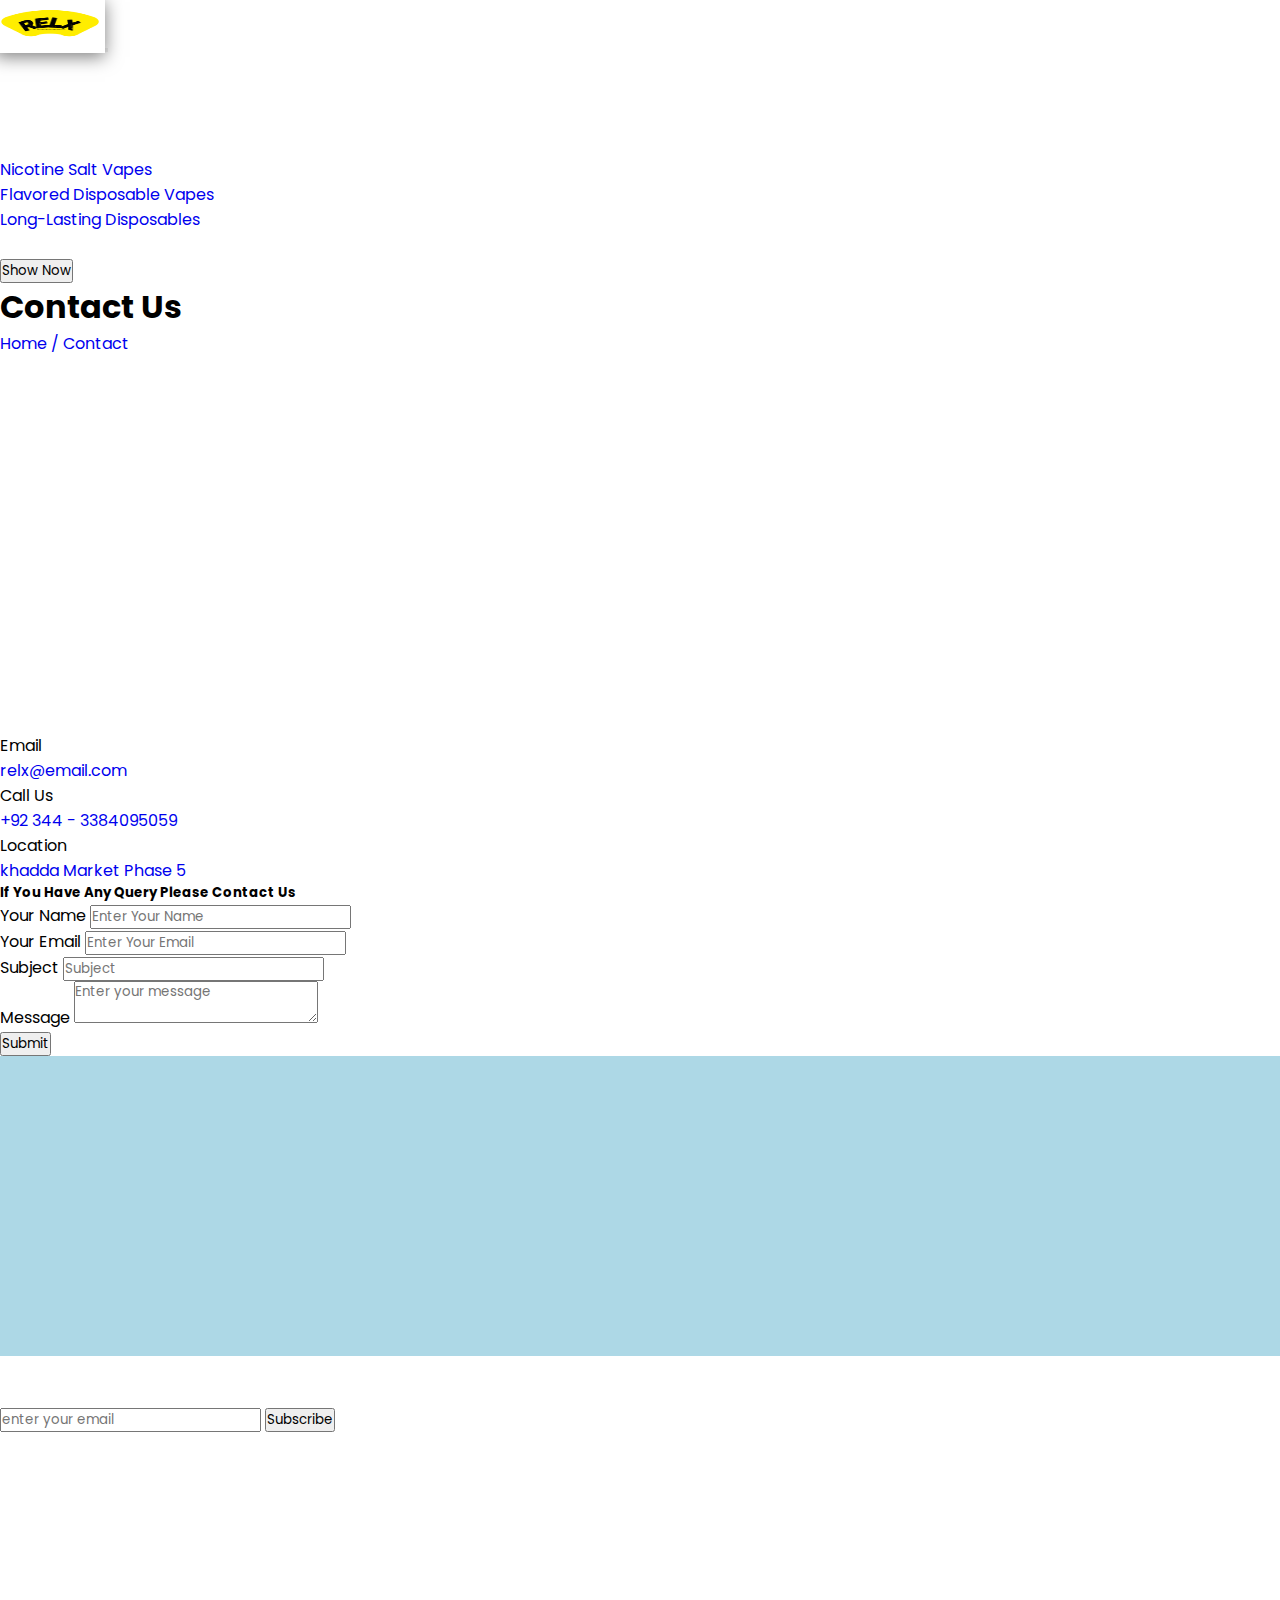
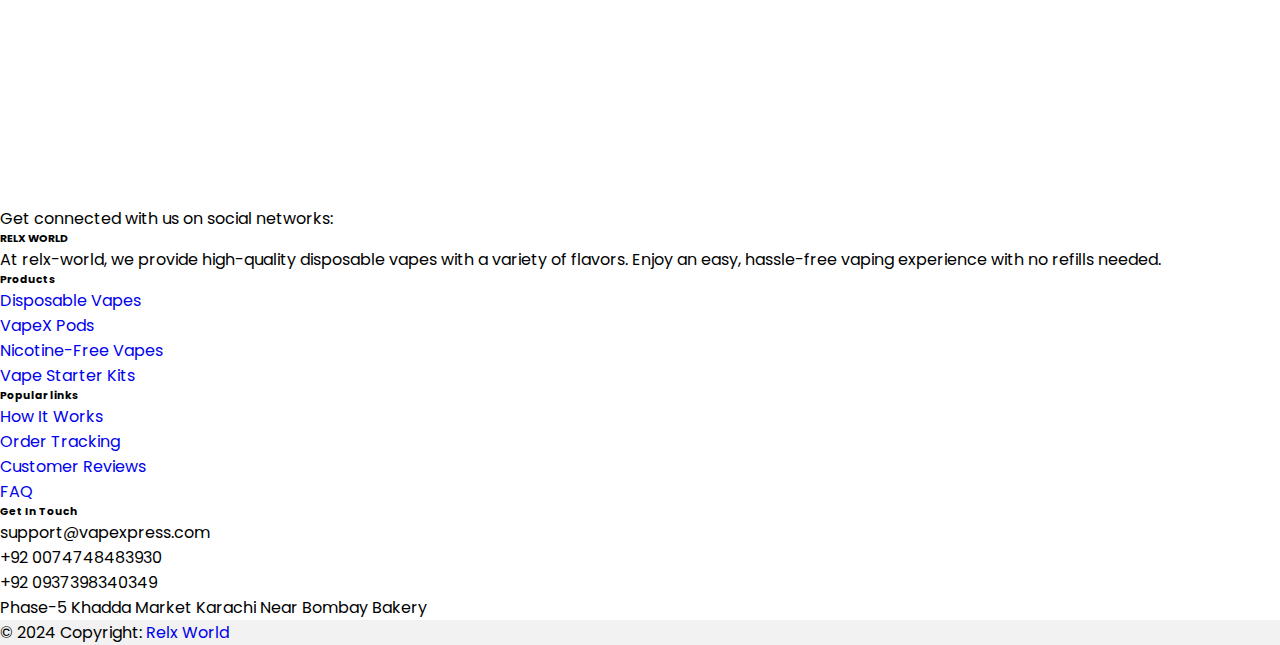
<file: contact.html>
<!DOCTYPE html>
<html lang="en">
<head>
    <meta charset="UTF-8">
    <meta name="viewport" content="width=device-width, initial-scale=1.0">
    <title>Contact</title>
    <link rel="icon" href="images/favion.jpg">
    <!-- Font Awesome -->
    <link rel="stylesheet" href="https://cdnjs.cloudflare.com/ajax/libs/font-awesome/6.6.0/css/all.min.css" integrity="sha512-Kc323vGBEqzTmouAECnVceyQqyqdsSiqLQISBL29aUW4U/M7pSPA/gEUZQqv1cwx4OnYxTxve5UMg5GT6L4JJg==" crossorigin="anonymous" referrerpolicy="no-referrer">
    <!-- Google Fonts -->
    <link rel="preconnect" href="https://fonts.googleapis.com">
    <link rel="preconnect" href="https://fonts.gstatic.com" crossorigin>
    <link href="https://fonts.googleapis.com/css2?family=Poppins:wght@100..900&display=swap" rel="stylesheet">
    <!-- External CSS -->
    <link rel="stylesheet" href="style.css">
    <!-- Bootstrap -->
    <link href="https://cdn.jsdelivr.net/npm/bootstrap@5.0.2/dist/css/bootstrap.min.css" rel="stylesheet" integrity="sha384-EVSTQN3/azprG1Anm3QDgpJLIm9Nao0Yz1ztcQTwFspd3yD65VohhpuuCOmLASjC" crossorigin="anonymous">
    <!-- Animate.css -->
    <link rel="stylesheet" href="https://cdnjs.cloudflare.com/ajax/libs/animate.css/4.1.1/animate.min.css">
    <!-- JQuery -->
    <script src="https://code.jquery.com/jquery-3.6.0.min.js"></script>
</head>
<body>
    <nav class="navbar navbar-expand-lg bg-dark fixed-top">
        <div class="container-fluid">
          <a class="navbar-brand" href="index.html" target="_self">
            <img src="images/logo.png" class="img-fluid" style="width: 100px; height: 50px;" alt="">
        </a>
          <button class="navbar-toggler" type="button" data-bs-toggle="collapse" data-bs-target="#navbarSupportedContent" aria-controls="navbarSupportedContent" aria-expanded="false" aria-label="Toggle navigation">
              <i class="icon fa-solid fa-bars"></i></button>
          <div class="collapse navbar-collapse" id="navbarSupportedContent">
            <ul class="navbar-nav ms-auto me-5 mb-2 mb-lg-0">
              <li class="nav-item">
                <a class="nav-link " aria-current="page" href="index.html">Home</a>
              </li>
              <li class="nav-item">
                <a class="nav-link" aria-current="page" href="about.html">About Us</a>
              </li>
              <li class="nav-item">
                <a href="product.html" class="nav-link" aria-current="page">Products</a>
              </li>
              <li class="nav-item dropdown">
                <a class="nav-link dropdown-toggle" aria-current="page" href="#" role="button" data-bs-toggle="dropdown" aria-expanded="false">
                  Categories
                </a>
                <ul class="dropdown-menu">
                  <li><a class="dropdown-item text-dark" href="categoryOne.html" >Nicotine Salt Vapes</a></li>
                  <li><a class="dropdown-item text-dark" href="categoryTwo.html">Flavored Disposable Vapes</a></li>
                  <li><a class="dropdown-item text-dark" href="categoryThree.html">Long-Lasting Disposables</a></li>
                </ul>
              </li>
              <li class="nav-item">
                  <a href="contact.html" aria-current="page" class="nav-link">Contact Us</a>
              </li>
              <button class="btn btn-outline-primary py-2 px-4 d-none d-lg-inline-block" onclick="this.blur()">Show Now</button>
            </ul>
          </div>
        </div>
      </nav>
    <!-- header -->
    <header class="header py-5 ">
        <div class="container-fluid py-5 bg-dark" style="width: 100%; height: 50vh;">
            <div class="text-center mt-5">
                <h1 class="fw-bolder text-white">Contact Us</h1>
                <div class="d-flex justify-content-center">
                    <a href="index.html" class="text-decoration-none text-white animated jello infinite">Home /</a>
                    <a href="contact.html" class="text-decoration-none ms-2 text-white animated jello infinite">Contact</a>
                </div>
            </div>
        </div>
    </header>
    <!-- main section -->
    <div class="container-fluid">
        <div class="container py-5">
            <div class="row text-align-center g-3">
                <div class="col-lg-4 col-md-12 col-sm-12">
                    <div class=" position-relative bg-dark text-center p-3">
                        <div class=" border py-5"> 
                            <i class="fa-solid fa-envelope text-white fa-2x"></i>
                            <p class="mt-2 text-white animated jello infinite">Email</p>
                            <a href="mailto:relx@email.com" class="text-decoration-none text-white">relx@email.com</a>
                        </div>
                    </div>
                </div>
                <div class="col-lg-4 col-md-12 col-sm-12">
                    <div class="position-relative bg-dark text-center p-3">
                        <div class=" border py-5">
                            <i class="fa-duotone fa-solid fa-phone fa-2x text-white"></i>                          
                            <p class="text-white mt-2 animated jello infinite">Call Us</p>
                            <a href="tel:+9873409843794" class="text-white text-decoration-none ">+92 344 - 3384095059</a>
                        </div>
                    </div>
                </div>
                <div class="col-lg-4 col-md-12  col-sm-12">
                    <div class="position-relative bg-dark text-center p-3">
                        <div class=" border py-5">
                            <i class="fa-duotone fa-solid fa-location-dot fa-2x text-white"></i>                          
                            <p class="text-white mt-2 animated jello infinite">Location </p>
                            <a href="https://www.google.com/maps?q=karachi%20khadda%20market%20dha%20phase%205%20pakistan" class="text-white text-decoration-none ">khadda Market Phase 5</a>
                        </div>
                    </div>
                </div>
            </div>
        </div>
    </div> 
    <!-- location and from section -->
    <div class="container-fluid py-5 ">
      <div class="container">
          <div class="mx-auto text-center" style="max-width: 600px;">
              <h5 class="text-uppercase p-4 animated jello">If You Have Any Query <span class="text-primary text-uppercase fw-bold"> Please Contact Us</span></h5>
          </div>
          <div class="row g-2 ">
              <!-- Form Section -->
              <div class="col-12 col-md-6">
                  <form action="">
                      <div class="mb-3">
                          <label for="yourName" class="form-label">Your Name</label>
                          <input type="text" id="yourName" class="form-control" placeholder="Enter Your Name" required>
                      </div>
                      <div class="mb-3">
                          <label for="yourEmail" class="form-label">Your Email</label>
                          <input type="email" id="yourEmail" class="form-control" required placeholder="Enter Your Email">
                      </div>
                      <div class="mb-3">
                          <label for="yourSubject" class="form-label">Subject</label>
                          <input type="text" id="yourSubject" class="form-control" placeholder="Subject" required>
                      </div>
                      <div class="mb-3">
                          <label for="message" class="form-label">Message</label>
                          <textarea name="message" id="message" class="form-control" placeholder="Enter your message" required></textarea>
                      </div>
                      <button class="btn btn-dark mt-4 btn-lg w-100">Submit</button>
                  </form>
              </div>
              <div class="col-12 col-md-6 col-sm-12">
                  <div class="mapswrapper">
                      <iframe class="rounded" width="100%" height="300" loading="lazy" allowfullscreen src="https://www.google.com/maps/embed/v1/place?key=AIzaSyBFw0Qbyq9zTFTd-tUY6dZWTgaQzuU17R8&q=karachi%20khadda%20market%20dha%20phase%205%20pakistan&zoom=10&maptype=roadmap"></iframe>
                  </div>
              </div>
          </div>
      </div>
  </div>
 <!-- Your existing subscription form in index.html -->
<div class="container-fluid mb- py-5 bg-dark" style="width: 100%; height: 50vh;">
  <div class="container">
    <div class="text-center">
      <h4 style="color: white;" class="fw-bold mt-3">Let's Subscribe To The Newsletter</h4>
      <p class="text-md-e" style="color: white;">Subscribe now to get a 30% discount on any of our products</p>
      <div class="input-group">
        <input type="email" id="emailInput" class="form-control" placeholder="enter your email" required>
        <span class="input-group-text">
          <i class="fas fa-envelope animated jello infinite"></i>
        </span>
        <button class="btn btn-outline-light" id="subscribeButton"  onclick="handleSubscription()">Subscribe</button>
      </div>
    </div>
  </div>
</div>
    <!-- footer -->
    <footer class="text-center text-lg-start bg-dark text-muted">
      <!-- Section: Social media -->
      <section class="d-flex justify-content-center justify-content-lg-between p-4 border-bottom">
        <div class="me-5 d-none d-lg-block">
          <span>Get connected with us on social networks:</span>
        </div>
        <div>
          <a href="" class="me-4 text-reset">
            <i class="fab fa-facebook-f animated jello infinite"></i>
          </a>
          <a href="" class="me-4 text-reset">
            <i class="fab fa-twitter animated jello infinite"></i>
          </a>
          <a href="" class="me-4 text-reset">
            <i class="fab fa-google animated jello infinite"></i>
          </a>
          <a href="" class="me-4 text-reset">
            <i class="fab fa-instagram animated jello infinite"></i>
          </a>
          <a href="" class="me-4 text-reset">
            <i class="fab fa-linkedin animated jello infinite"></i>
          </a>
        </div>
      </section>    
      <section>
        <div class="container text-center text-md-start mt-5">
          <div class="row mt-3">
            <div class="col-md-3 col-lg-4 col-xl-3 mx-auto mb-4">
              <h6 class="text-uppercase fw-bold mb-4 d-flex">
                <p class="text-white text-muted">RELX WORLD</p>
              </h6>
              <p>
                At relx-world, we provide high-quality disposable vapes with a variety of flavors. Enjoy an easy, hassle-free vaping experience with no refills needed.
              </p>
            </div>
            <div class="col-md-2 col-lg-2 col-xl-2 mx-auto mb-4">
              <h6 class="text-uppercase fw-bold mb-4 text-white text-muted">
                Products
              </h6>
              <p>
                <a href="#!" class="text-reset text-decoration-none">Disposable Vapes</a>
              </p>
              <p>
                <a href="#!" class="text-reset text-decoration-none">VapeX Pods</a>
              </p>
              <p>
                <a href="#!" class="text-reset text-decoration-none">Nicotine-Free Vapes</a>
              </p>
              <p>
                <a href="#!" class="text-reset text-decoration-none">Vape Starter Kits</a>
              </p>
            </div>
            <div class="col-md-3 col-lg-2 col-xl-2 mx-auto mb-4">
              <!-- Links -->
              <h6 class="text-uppercase fw-bold mb-4 text-white text-muted">
                Popular links
              </h6>
              <p>
                <a href="#!" class="text-reset text-decoration-none">How It Works</a>
              </p>
              <p>
                <a href="#!" class="text-reset text-decoration-none">Order Tracking</a>
              </p>
              <p>
                <a href="#!" class="text-reset text-decoration-none">Customer Reviews</a>
              </p>
              <p>
                <a href="#!" class="text-reset text-decoration-none">FAQ</a>
              </p>
            </div>
            <div class="col-md-4 col-lg-3 col-xl-3 mx-auto mb-md-0 mb-4">
              <h6 class="text-uppercase fw-bold mb-4 text-white text-muted">Get In Touch</h6>
              <p>
                <i class="fas fa-envelope me-3 animated jello infinite"></i>
                support@vapexpress.com
              </p>
              <p><i class="fas fa-phone me-3 animated jello infinite"></i> +92 0074748483930</p>
              <p><i class="fas fa-print me-3 animated jello infinite"></i> +92 0937398340349</p>
              <p><i class="fas fa-home me-3 animated jello infinite"></i> Phase-5 Khadda Market Karachi Near Bombay Bakery</p>
            </div>
          </div>
        </div>
      </section>
      <div class="text-center p-4" style="background-color: rgba(0, 0, 0, 0.05);">
        © 2024 Copyright:
        <a target="_blank" class="text-reset fw-bold text-decoration-none " href="ahmedrazakhan1111.github.io/RelxKarachi">Relx World</a>
      </div>
      <a href="#" class="btn btn-lg btn-dark back-to-top"><i class="fa-solid fa-arrow-up"></i></a>
    </footer>

    <script>
            // Function to handle form submission
            function handleSubscription() { 
        const emailInput = document.getElementById('emailInput').value;

        if (emailInput === "") {
          alert("Please enter your email.");
          return;
        }
        window.location.href = "congurates.html";
      }
    </script>
     <!-- javaScript cdn -->
     <script src="https://cdn.jsdelivr.net/npm/bootstrap@5.0.2/dist/js/bootstrap.min.js" integrity="sha384-cVKIPhGWiC2Al4u+LWgxfKTRIcfu0JTxR+EQDz/bgldoEyl4H0zUF0QKbrJ0EcQF" crossorigin="anonymous"></script>
</body>
</html>
</file>
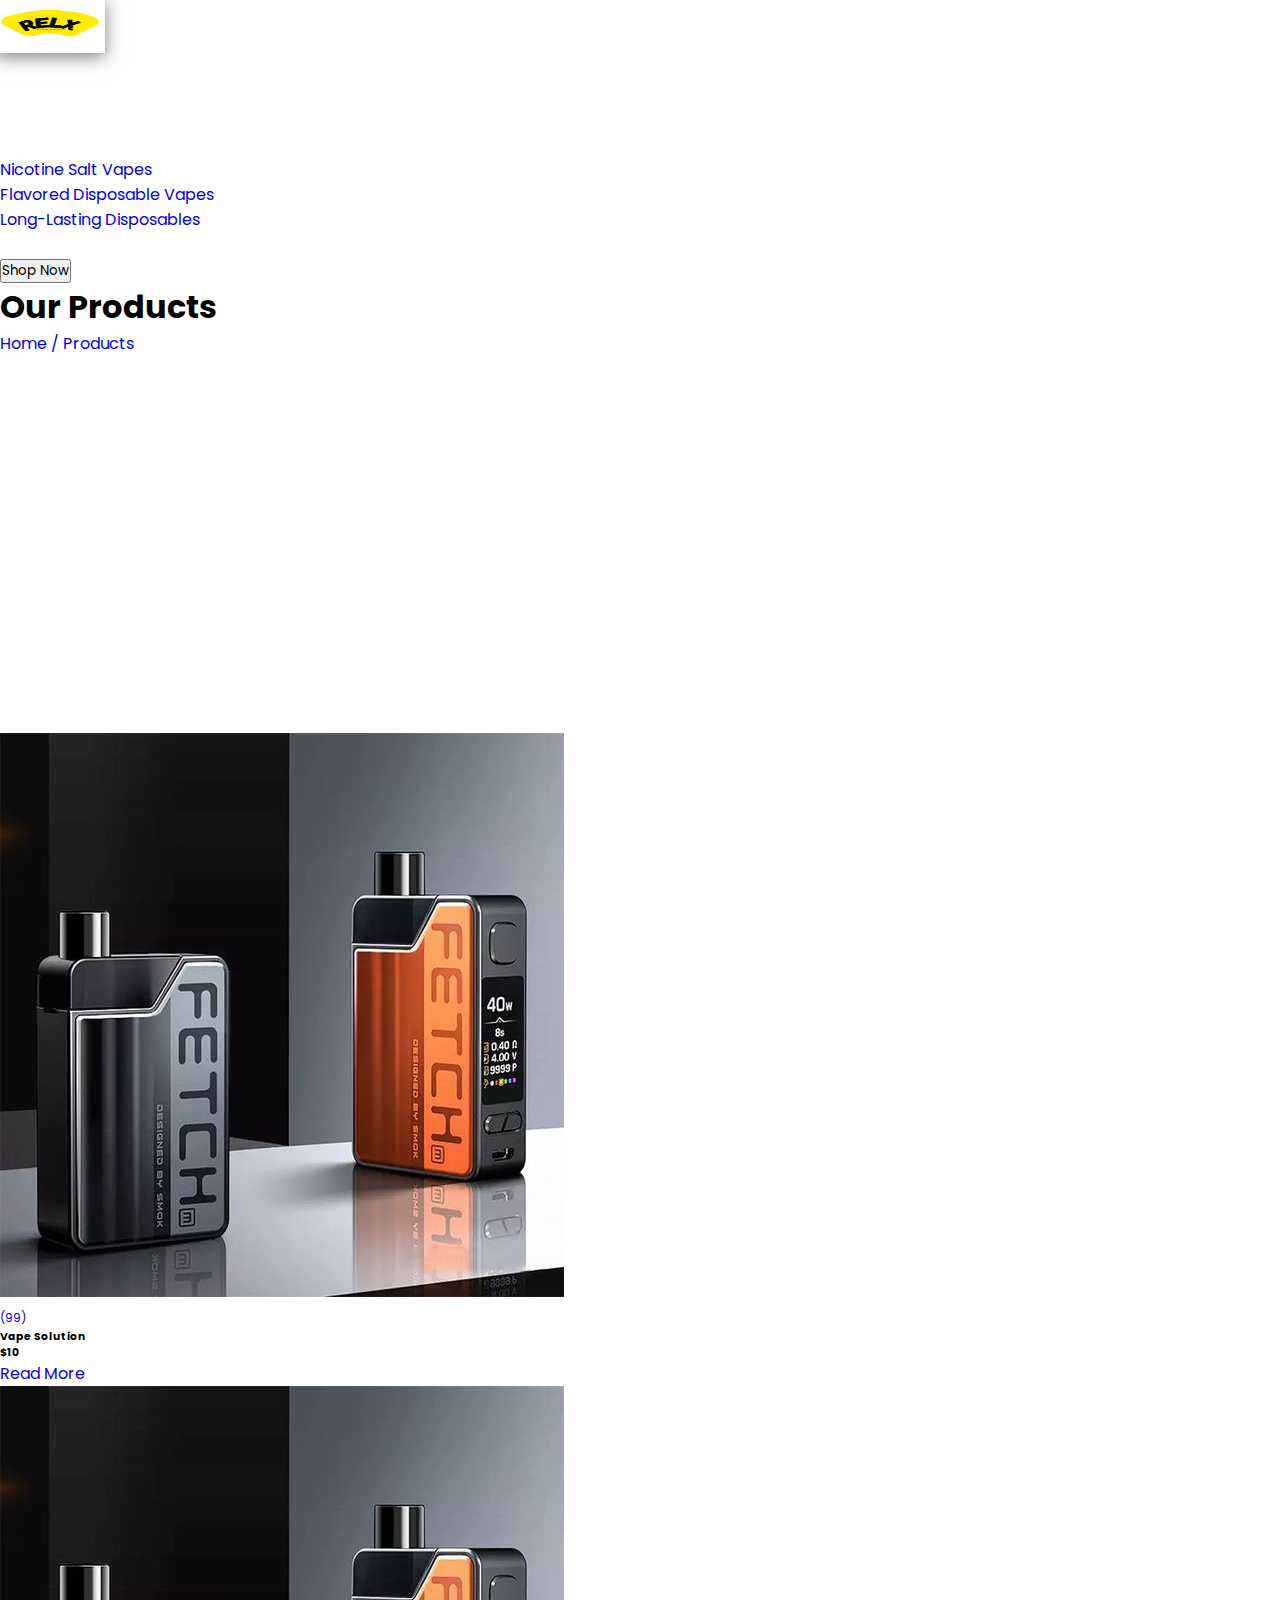
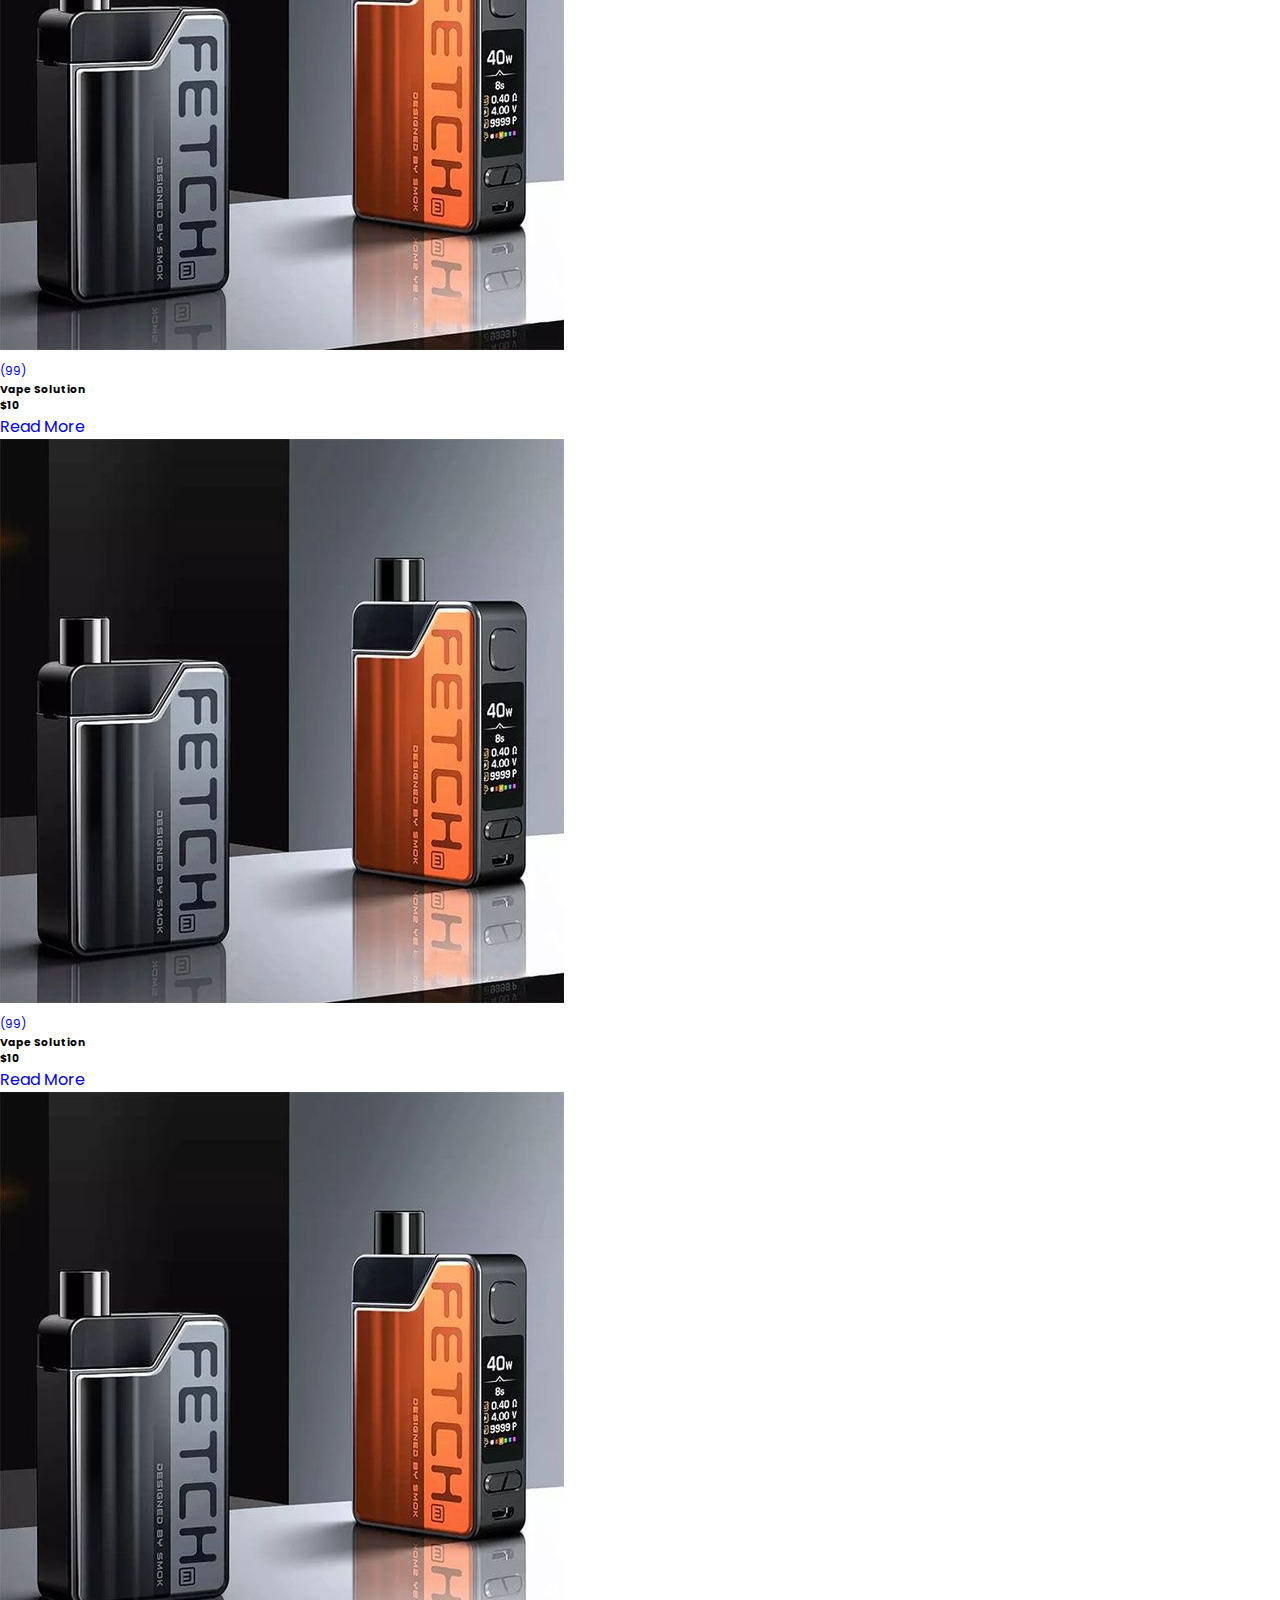
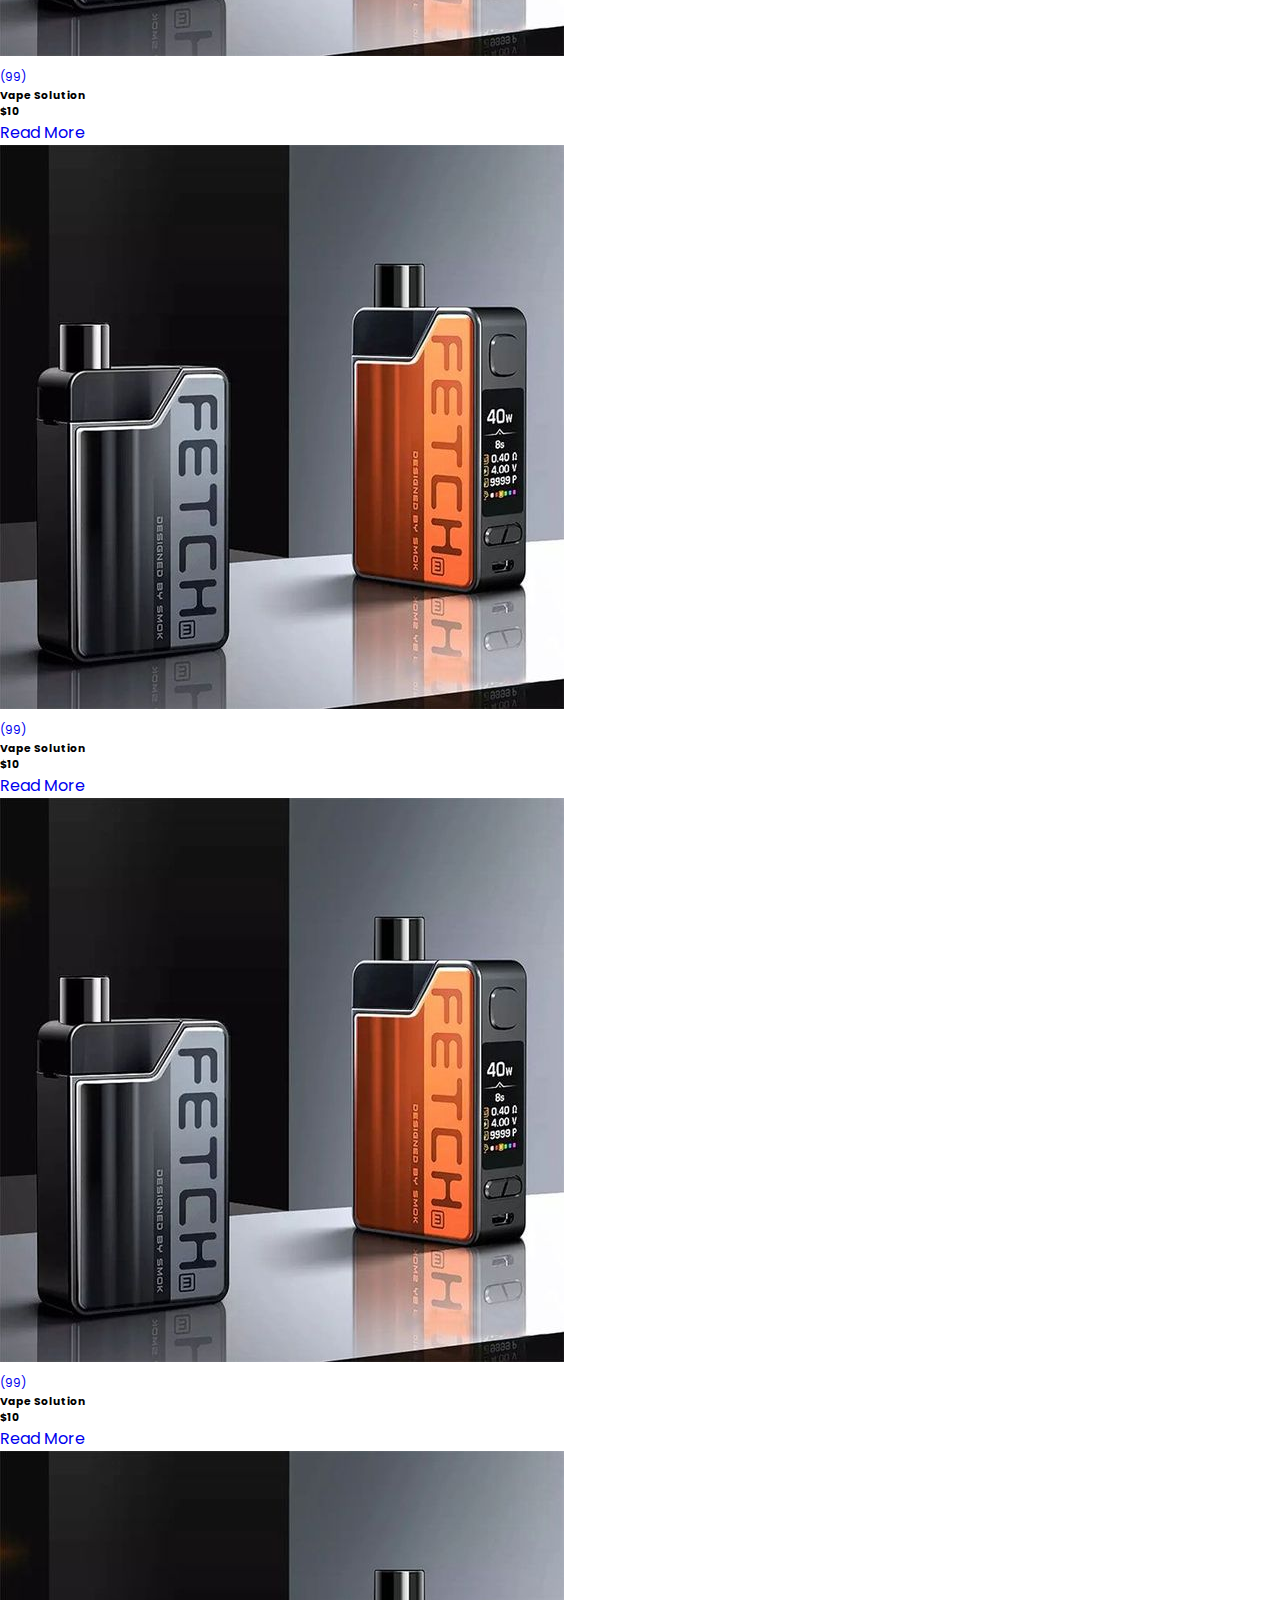
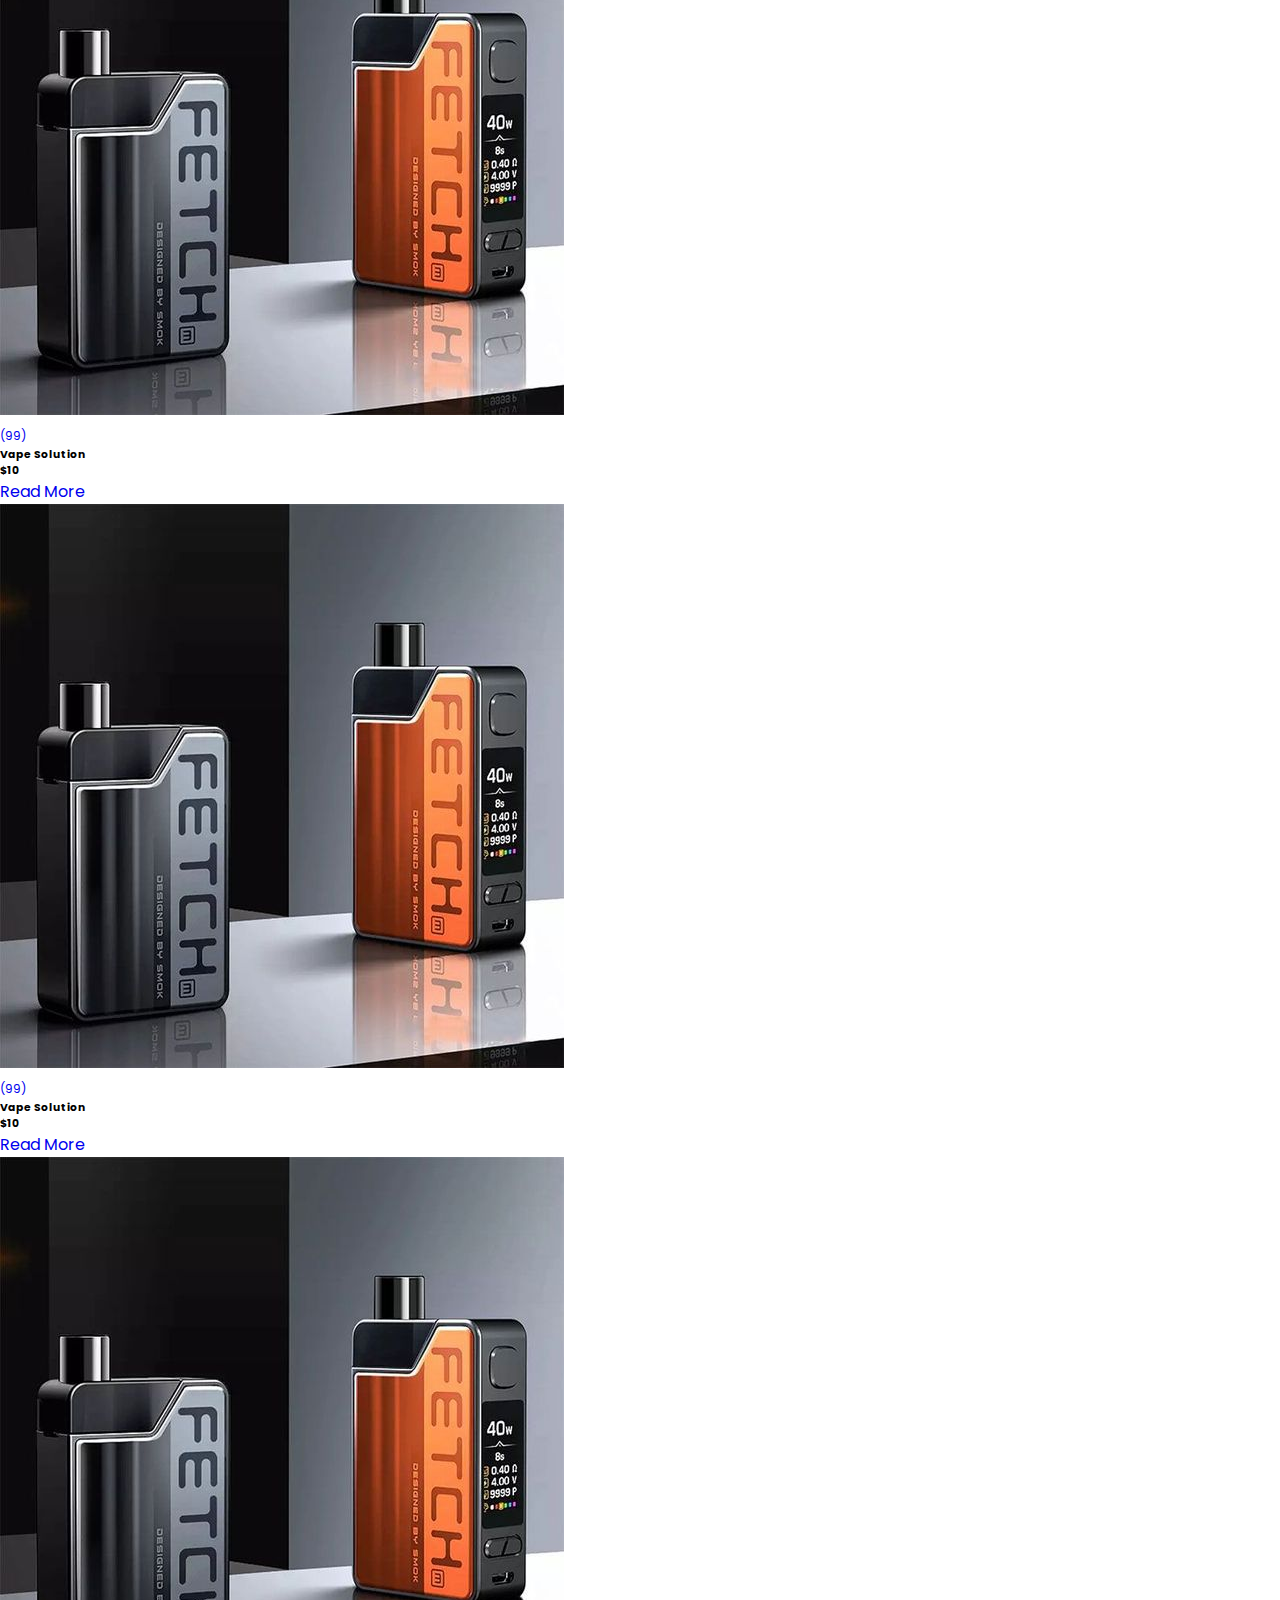
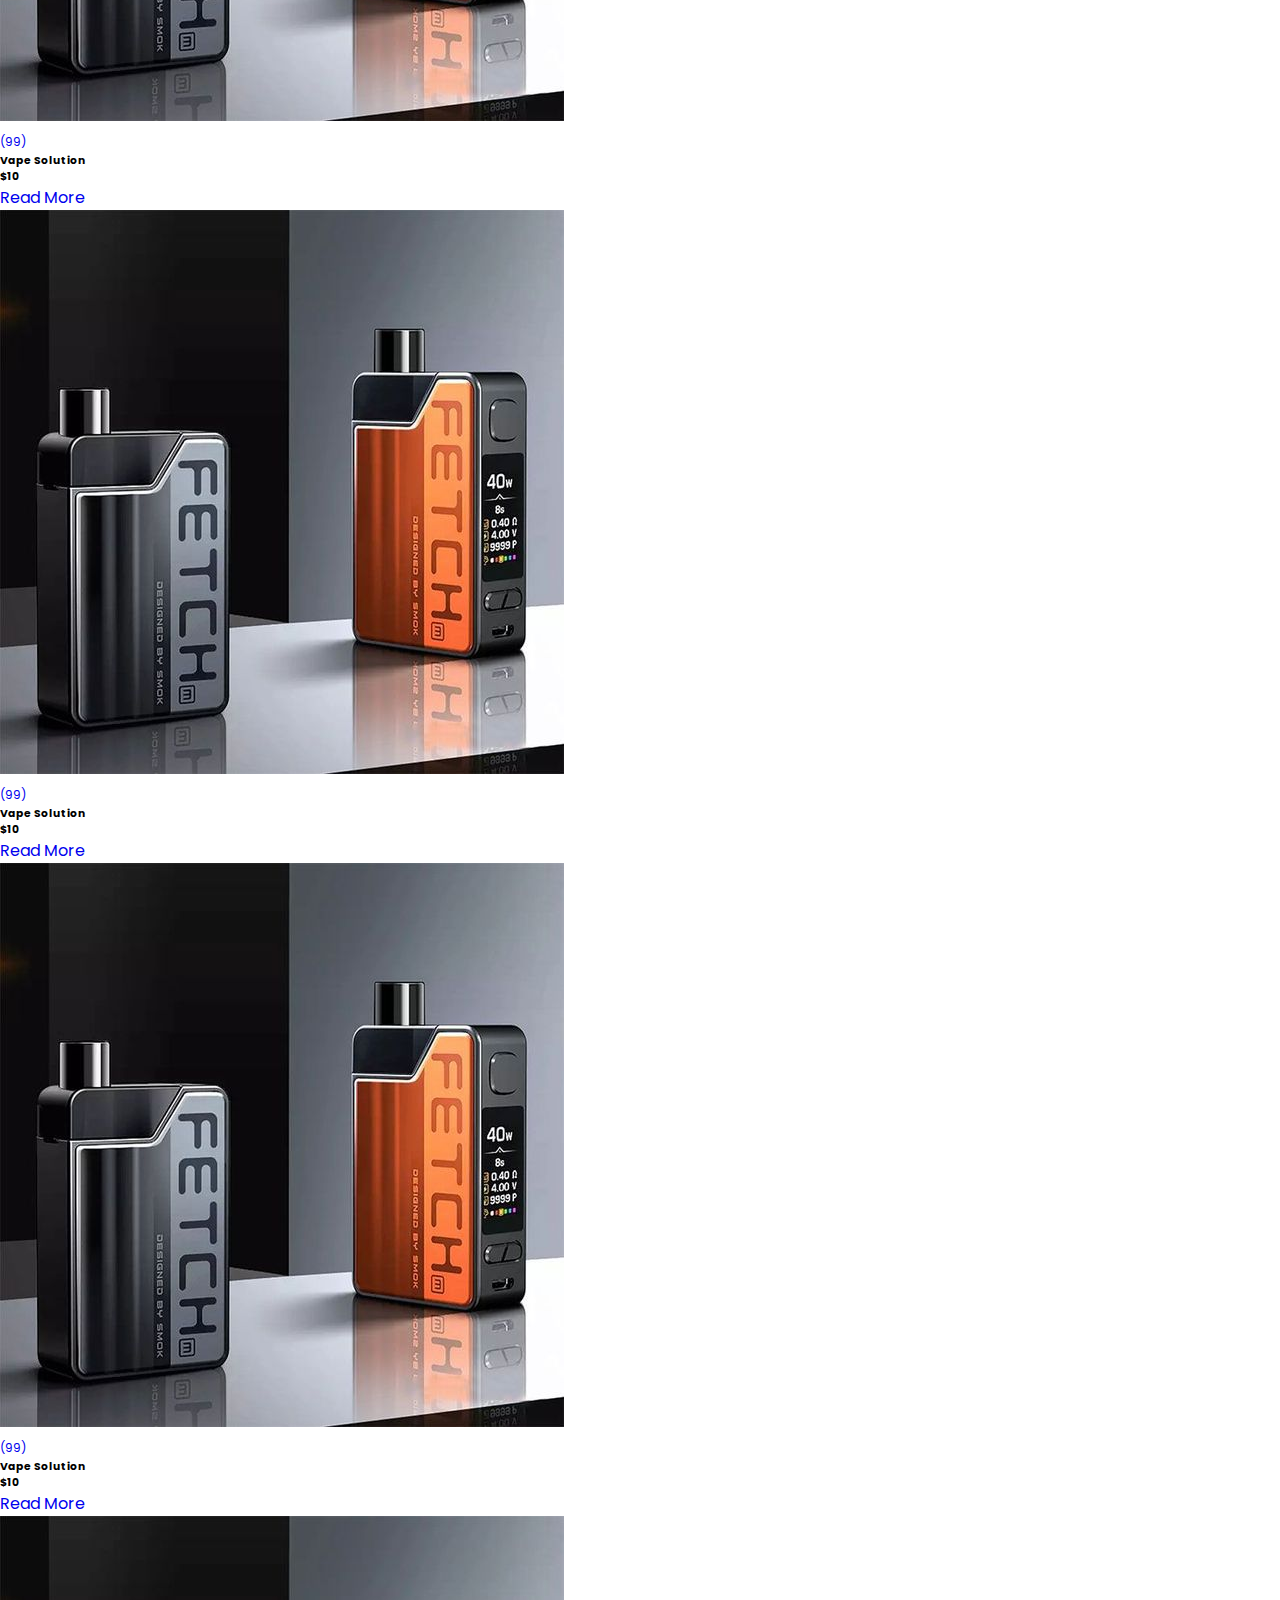
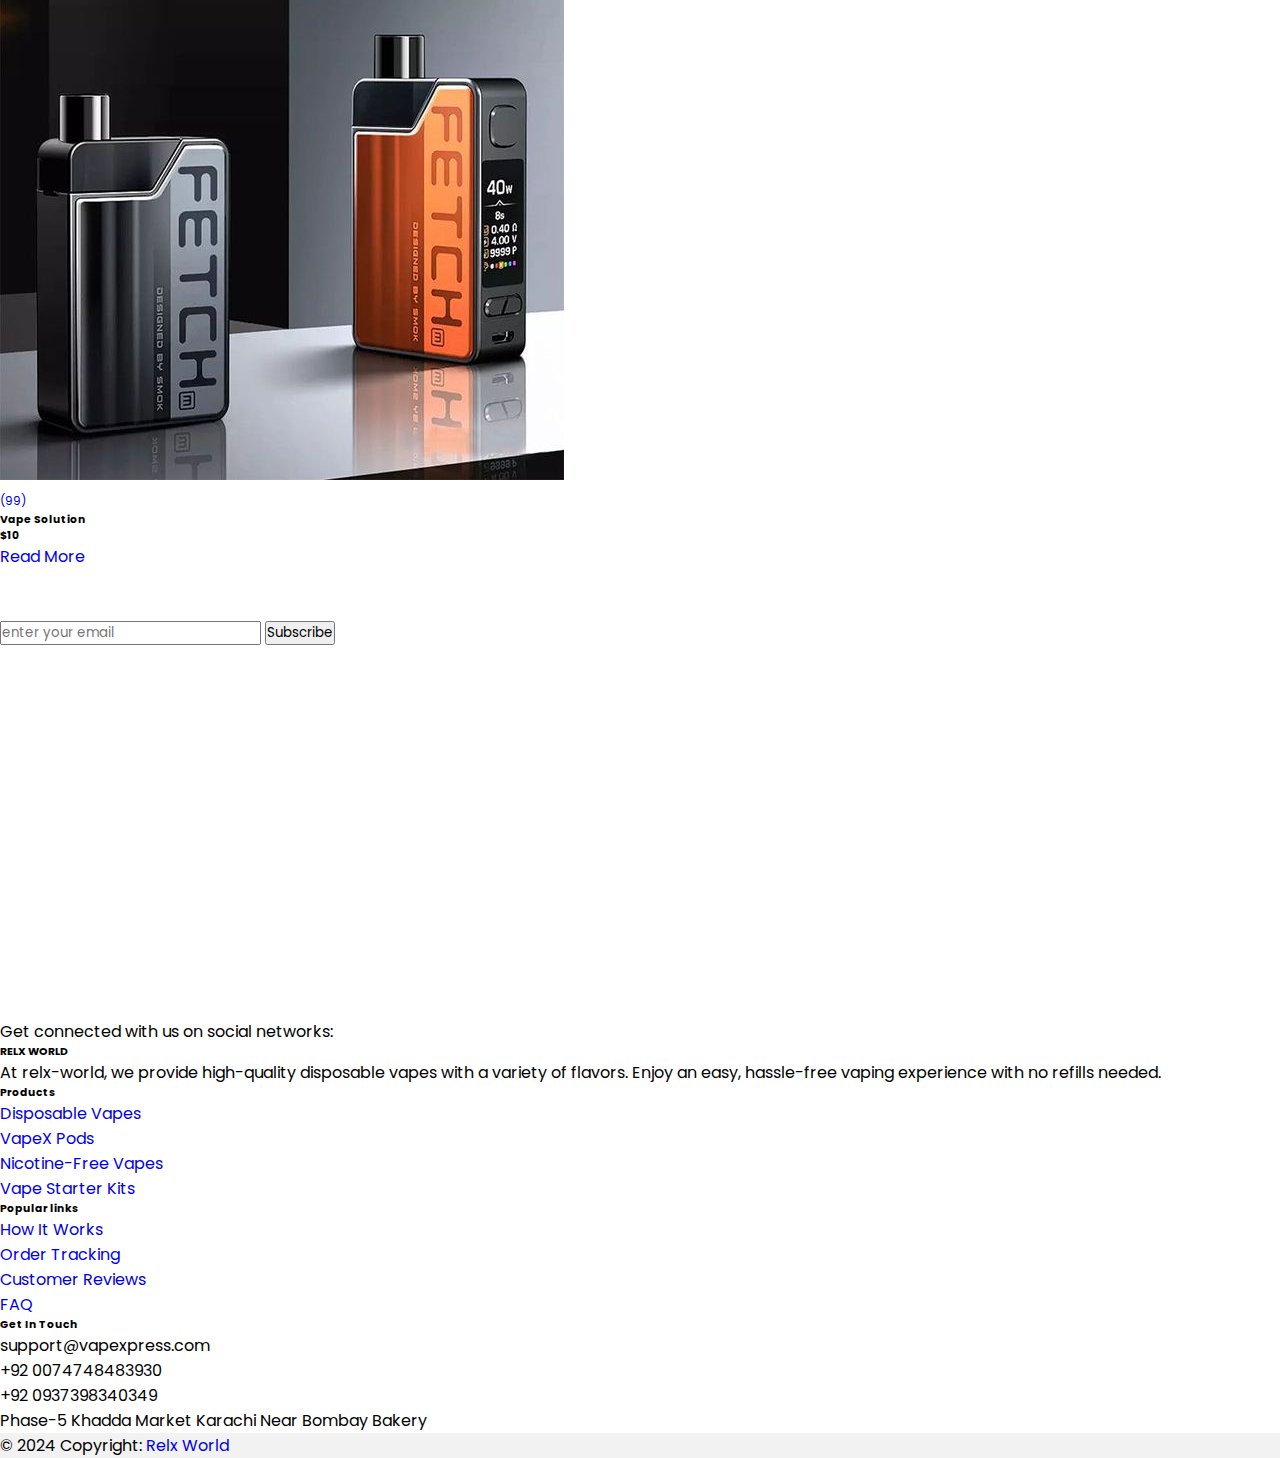
<file: product.html>
<!DOCTYPE html>
<html lang="en">
<head>
  <meta charset="UTF-8">
  <meta name="viewport" content="width=device-width, initial-scale=1.0">
  <title>Our Product</title>
  <link rel="icon" href="images/favion.jpg">
    <!-- Font Awesome -->
    <link rel="stylesheet" href="https://cdnjs.cloudflare.com/ajax/libs/font-awesome/6.6.0/css/all.min.css" integrity="sha512-Kc323vGBEqzTmouAECnVceyQqyqdsSiqLQISBL29aUW4U/M7pSPA/gEUZQqv1cwx4OnYxTxve5UMg5GT6L4JJg==" crossorigin="anonymous" referrerpolicy="no-referrer">
    <!-- Google Fonts -->
    <link rel="preconnect" href="https://fonts.googleapis.com">
    <link rel="preconnect" href="https://fonts.gstatic.com" crossorigin>
    <link href="https://fonts.googleapis.com/css2?family=Poppins:wght@100..900&display=swap" rel="stylesheet">
    <!-- External CSS -->
    <link rel="stylesheet" href="style.css">
    <!-- Bootstrap -->
    <link href="https://cdn.jsdelivr.net/npm/bootstrap@5.0.2/dist/css/bootstrap.min.css" rel="stylesheet" integrity="sha384-EVSTQN3/azprG1Anm3QDgpJLIm9Nao0Yz1ztcQTwFspd3yD65VohhpuuCOmLASjC" crossorigin="anonymous">
    <!-- Animate.css -->
    <link rel="stylesheet" href="https://cdnjs.cloudflare.com/ajax/libs/animate.css/4.1.1/animate.min.css">
    <!-- JQuery -->
    <script src="https://code.jquery.com/jquery-3.6.0.min.js"></script>
</head>
<body>
  <nav class="navbar navbar-expand-lg bg-dark fixed-top">
    <div class="container-fluid">
      <a class="navbar-brand" href="index.html">
        <img src="images/logo.png" class="img-fluid" style="width: 100px; height: 50px;" alt="Logo">
      </a>
      <button class="navbar-toggler" type="button" data-bs-toggle="collapse" data-bs-target="#navbarNav" aria-controls="navbarNav" aria-expanded="false" aria-label="Toggle navigation">
        <i class="fa-solid fa-bars"></i>
      </button>
      <div class="collapse navbar-collapse" id="navbarNav">
        <ul class="navbar-nav ms-auto me-5 mb-2 mb-lg-0">
          <li class="nav-item"><a class="nav-link" href="index.html">Home</a></li>
          <li class="nav-item"><a class="nav-link" href="about.html">About Us</a></li>
          <li class="nav-item"><a class="nav-link" href="product.html">Products</a></li>
          <li class="nav-item dropdown">
            <a class="nav-link dropdown-toggle" href="#" id="categoriesDropdown" role="button" data-bs-toggle="dropdown" aria-expanded="false">Categories</a>
            <ul class="dropdown-menu" aria-labelledby="categoriesDropdown">
              <li><a class="dropdown-item" href="categoryOne.html">Nicotine Salt Vapes</a></li>
              <li><a class="dropdown-item" href="categoryTwo.html">Flavored Disposable Vapes</a></li>
              <li><a class="dropdown-item" href="categoryThree.html">Long-Lasting Disposables</a></li>
            </ul>
          </li>
          <li class="nav-item"><a class="nav-link" href="contact.html">Contact Us</a></li>
          <button id="button" class="btn btn-outline-primary py-2 px-4">Shop Now</button>
        </ul>
      </div>
    </div>
  </nav>
   <!-- header -->
  <header class="header py-5 ">
    <div class="container-fluid py-5 bg-dark" style="width: 100%; height: 50vh;">
        <div class="text-center mt-5">
            <h1 class="fw-bolder text-white">Our Products</h1>
            <div class="d-flex justify-content-center">
                <a href="index.html" class="text-decoration-none text-white animated jello infinite">Home /</a>
                <a href="product.html" class="text-decoration-none ms-2 text-white animated jello infinite">Products</a>
            </div>
        </div>
    </div>
  </header>
  <!-- Main Section start -->
  <div class="container-fluid py-3 px-5">
    <div class="row g-2">
        <div class="col-lg-3 col-md-6 col-sm-12">
            <div class="card shadow">
                <img src="images/vape-9.jpg" class="rounded" alt="Vape Image">
                <div class="card-body text-center">
                    <div class="d-flex justify-content-center align-items-center">
                        <i class="fa-solid fa-star"></i>
                        <i class="fa-solid fa-star"></i>
                        <i class="fa-solid fa-star"></i>
                        <i class="fa-solid fa-star"></i>
                        <a href="#" class="text-decoration-none text-dark ms-1" style="font-size: 12px;">(99)</a>
                    </div>
                    <h6 class="fw-bold mt-1 fw-b">Vape Solution</h6>
                    <h6 class="fw-bold text-muted">$10</h6>
                    <a href="readMore.html" class="btn btn-outline-dark btn-sm fw-bold py-2 mt-2">Read More</a>
                </div>
            </div>
        </div>
        <div class="col-lg-3 col-md-6 col-sm-12">
            <div class="card shadow">
                <img src="images/vape-9.jpg" class="rounded" alt="Vape Image">
                <div class="card-body text-center">
                    <div class="d-flex justify-content-center align-items-center">
                        <i class="fa-solid fa-star"></i>
                        <i class="fa-solid fa-star"></i>
                        <i class="fa-solid fa-star"></i>
                        <i class="fa-solid fa-star"></i>
                        <a href="#" class="text-decoration-none text-dark ms-1" style="font-size: 12px;">(99)</a>
                    </div>
                    <h6 class="fw-bold mt-1 fw-b">Vape Solution</h6>
                    <h6 class="fw-bold text-muted">$10</h6>
                    <a href="readMore.html" class="btn btn-outline-dark btn-sm fw-bold py-2 mt-2">Read More</a>
                </div>
            </div>
        </div>
        <div class="col-lg-3 col-md-6 col-sm-12">
            <div class="card shadow">
                <img src="images/vape-9.jpg" class="rounded" alt="Vape Image">
                <div class="card-body text-center">
                    <div class="d-flex justify-content-center align-items-center">
                        <i class="fa-solid fa-star"></i>
                        <i class="fa-solid fa-star"></i>
                        <i class="fa-solid fa-star"></i>
                        <i class="fa-solid fa-star"></i>
                        <a href="#" class="text-decoration-none text-dark ms-1" style="font-size: 12px;">(99)</a>
                    </div>
                    <h6 class="fw-bold mt-1 fw-b">Vape Solution</h6>
                    <h6 class="fw-bold text-muted">$10</h6>
                    <a href="readMore.html" class="btn btn-outline-dark btn-sm fw-bold py-2 mt-2">Read More</a>
                </div>
            </div>
        </div>
        <div class="col-lg-3 col-md-6 col-sm-12">
            <div class="card shadow">
                <img src="images/vape-9.jpg" class="rounded" alt="Vape Image">
                <div class="card-body text-center">
                    <div class="d-flex justify-content-center align-items-center">
                        <i class="fa-solid fa-star"></i>
                        <i class="fa-solid fa-star"></i>
                        <i class="fa-solid fa-star"></i>
                        <i class="fa-solid fa-star"></i>
                        <a href="#" class="text-decoration-none text-dark ms-1" style="font-size: 12px;">(99)</a>
                    </div>
                    <h6 class="fw-bold mt-1 fw-b">Vape Solution</h6>
                    <h6 class="fw-bold text-muted">$10</h6>
                    <a href="readMore.html" class="btn btn-outline-dark btn-sm fw-bold py-2 mt-2">Read More</a>
                </div>
            </div>
        </div>
    </div>
    <div class="row g-2 py-5">
        <div class="col-lg-3 col-md-6 col-sm-12">
            <div class="card shadow">
                <img src="images/vape-9.jpg" class="rounded" alt="Vape Image">
                <div class="card-body text-center">
                    <div class="d-flex justify-content-center align-items-center">
                        <i class="fa-solid fa-star"></i>
                        <i class="fa-solid fa-star"></i>
                        <i class="fa-solid fa-star"></i>
                        <i class="fa-solid fa-star"></i>
                        <a href="#" class="text-decoration-none text-dark ms-1" style="font-size: 12px;">(99)</a>
                    </div>
                    <h6 class="fw-bold mt-1 fw-b">Vape Solution</h6>
                    <h6 class="fw-bold text-muted">$10</h6>
                    <a href="readMore.html" class="btn btn-outline-dark btn-sm fw-bold py-2 mt-2">Read More</a>
                </div>
            </div>
        </div>
        <div class="col-lg-3 col-md-6 col-sm-12">
            <div class="card shadow">
                <img src="images/vape-9.jpg" class="rounded" alt="Vape Image">
                <div class="card-body text-center">
                    <div class="d-flex justify-content-center align-items-center">
                        <i class="fa-solid fa-star"></i>
                        <i class="fa-solid fa-star"></i>
                        <i class="fa-solid fa-star"></i>
                        <i class="fa-solid fa-star"></i>
                        <a href="#" class="text-decoration-none text-dark ms-1" style="font-size: 12px;">(99)</a>
                    </div>
                    <h6 class="fw-bold mt-1 fw-b">Vape Solution</h6>
                    <h6 class="fw-bold text-muted">$10</h6>
                    <a href="readMore.html" class="btn btn-outline-dark btn-sm fw-bold py-2 mt-2">Read More</a>
                </div>
            </div>
        </div>
        <div class="col-lg-3 col-md-6 col-sm-12">
            <div class="card shadow">
                <img src="images/vape-9.jpg" class="rounded" alt="Vape Image">
                <div class="card-body text-center">
                    <div class="d-flex justify-content-center align-items-center">
                        <i class="fa-solid fa-star"></i>
                        <i class="fa-solid fa-star"></i>
                        <i class="fa-solid fa-star"></i>
                        <i class="fa-solid fa-star"></i>
                        <a href="#" class="text-decoration-none text-dark ms-1" style="font-size: 12px;">(99)</a>
                    </div>
                    <h6 class="fw-bold mt-1 fw-b">Vape Solution</h6>
                    <h6 class="fw-bold text-muted">$10</h6>
                    <a href="readMore.html" class="btn btn-outline-dark btn-sm fw-bold py-2 mt-2">Read More</a>
                </div>
            </div>
        </div>
        <div class="col-lg-3 col-md-6 col-sm-12">
            <div class="card shadow">
                <img src="images/vape-9.jpg" class="rounded" alt="Vape Image">
                <div class="card-body text-center">
                    <div class="d-flex justify-content-center align-items-center">
                        <i class="fa-solid fa-star"></i>
                        <i class="fa-solid fa-star"></i>
                        <i class="fa-solid fa-star"></i>
                        <i class="fa-solid fa-star"></i>
                        <a href="#" class="text-decoration-none text-dark ms-1" style="font-size: 12px;">(99)</a>
                    </div>
                    <h6 class="fw-bold mt-1 fw-b">Vape Solution</h6>
                    <h6 class="fw-bold text-muted">$10</h6>
                    <a href="readMore.html" class="btn btn-outline-dark btn-sm fw-bold py-2 mt-2">Read More</a>
                </div>
            </div>
        </div>
    </div>
    <div class="row g-2 py-5">
        <div class="col-lg-3 col-md-6 col-sm-12">
            <div class="card shadow">
                <img src="images/vape-9.jpg" class="rounded" alt="Vape Image">
                <div class="card-body text-center">
                    <div class="d-flex justify-content-center align-items-center">
                        <i class="fa-solid fa-star"></i>
                        <i class="fa-solid fa-star"></i>
                        <i class="fa-solid fa-star"></i>
                        <i class="fa-solid fa-star"></i>
                        <a href="#" class="text-decoration-none text-dark ms-1" style="font-size: 12px;">(99)</a>
                    </div>
                    <h6 class="fw-bold mt-1 fw-b">Vape Solution</h6>
                    <h6 class="fw-bold text-muted">$10</h6>
                    <a href="readMore.html" class="btn btn-outline-dark btn-sm fw-bold py-2 mt-2">Read More</a>
                </div>
            </div>
        </div>
        <div class="col-lg-3 col-md-6 col-sm-12">
            <div class="card shadow">
                <img src="images/vape-9.jpg" class="rounded" alt="Vape Image">
                <div class="card-body text-center">
                    <div class="d-flex justify-content-center align-items-center">
                        <i class="fa-solid fa-star"></i>
                        <i class="fa-solid fa-star"></i>
                        <i class="fa-solid fa-star"></i>
                        <i class="fa-solid fa-star"></i>
                        <a href="#" class="text-decoration-none text-dark ms-1" style="font-size: 12px;">(99)</a>
                    </div>
                    <h6 class="fw-bold mt-1 fw-b">Vape Solution</h6>
                    <h6 class="fw-bold text-muted">$10</h6>
                    <a href="readMore.html" class="btn btn-outline-dark btn-sm fw-bold py-2 mt-2">Read More</a>
                </div>
            </div>
        </div>
        <div class="col-lg-3 col-md-6 col-sm-12">
            <div class="card shadow">
                <img src="images/vape-9.jpg" class="rounded" alt="Vape Image">
                <div class="card-body text-center">
                    <div class="d-flex justify-content-center align-items-center">
                        <i class="fa-solid fa-star"></i>
                        <i class="fa-solid fa-star"></i>
                        <i class="fa-solid fa-star"></i>
                        <i class="fa-solid fa-star"></i>
                        <a href="#" class="text-decoration-none text-dark ms-1" style="font-size: 12px;">(99)</a>
                    </div>
                    <h6 class="fw-bold mt-1 fw-b">Vape Solution</h6>
                    <h6 class="fw-bold text-muted">$10</h6>
                    <a href="readMore.html" class="btn btn-outline-dark btn-sm fw-bold py-2 mt-2">Read More</a>
                </div>
            </div>
        </div>
        <div class="col-lg-3 col-md-6 col-sm-12">
            <div class="card shadow">
                <img src="images/vape-9.jpg" class="rounded" alt="Vape Image">
                <div class="card-body text-center">
                    <div class="d-flex justify-content-center align-items-center">
                        <i class="fa-solid fa-star"></i>
                        <i class="fa-solid fa-star"></i>
                        <i class="fa-solid fa-star"></i>
                        <i class="fa-solid fa-star"></i>
                        <a href="#" class="text-decoration-none text-dark ms-1" style="font-size: 12px;">(99)</a>
                    </div>
                    <h6 class="fw-bold mt-1 fw-b">Vape Solution</h6>
                    <h6 class="fw-bold text-muted">$10</h6>
                    <a href="readMore.html" class="btn btn-outline-dark btn-sm fw-bold py-2 mt-2">Read More</a>
                </div>
            </div>
        </div>
    </div>
</div>
<!-- main section end -->
  <!-- Your existing subscription form in index.html -->
   <div class="container-fluid mb- py-5 bg-dark" style="width: 100%; height: 50vh;">
    <div class="container">
      <div class="text-center">
        <h4 style="color: white;" class="fw-bold mt-3">Let's Subscribe To The Newsletter</h4>
        <p class="text-md-e" style="color: white;">Subscribe now to get a 30% discount on any of our products</p>
        <div class="input-group">
          <input type="email" id="emailInput" class="form-control" placeholder="enter your email" required>
          <span class="input-group-text">
            <i class="fas fa-envelope animated jello infinite"></i>
          </span>
          <button class="btn btn-outline-light" id="subscribeButton"  onclick="handleSubscription()">Subscribe</button>
        </div>
      </div>
    </div>
  </div>
  
  <footer class="text-center text-lg-start bg-dark text-muted">
    <!-- Section: Social media -->
    <section class="d-flex justify-content-center justify-content-lg-between p-4 border-bottom">
      <div class="me-5 d-none d-lg-block">
        <span>Get connected with us on social networks:</span>
      </div>
      <div>
        <a href="" class="me-4 text-reset">
          <i class="fab fa-facebook-f  animated jello infinite"></i>
        </a>
        <a href="" class="me-4 text-reset">
          <i class="fab fa-twitter  animated jello infinite"></i>
        </a>
        <a href="" class="me-4 text-reset">
          <i class="fab fa-google  animated jello infinite"></i>
        </a>
        <a href="" class="me-4 text-reset">
          <i class="fab fa-instagram  animated jello infinite"></i>
        </a>
        <a href="" class="me-4 text-reset">
          <i class="fab fa-linkedin  animated jello infinite "></i>
        </a>
      </div>
    </section>    
    <section>
      <div class="container text-center text-md-start mt-5">
        <div class="row mt-3">
          <div class="col-md-3 col-lg-4 col-xl-3 mx-auto mb-4">
            <h6 class="text-uppercase fw-bold mb-4 d-flex">
              <p class="text-white text-muted">RELX WORLD</p>
            </h6>
            <p>
              At relx-world, we provide high-quality disposable vapes with a variety of flavors. Enjoy an easy, hassle-free vaping experience with no refills needed.
            </p>
          </div>
          <div class="col-md-2 col-lg-2 col-xl-2 mx-auto mb-4">
            <h6 class="text-uppercase fw-bold mb-4 text-white text-muted">
              Products
            </h6>
            <p>
              <a href="#!" class="text-reset text-decoration-none">Disposable Vapes</a>
            </p>
            <p>
              <a href="#!" class="text-reset text-decoration-none">VapeX Pods</a>
            </p>
            <p>
              <a href="#!" class="text-reset text-decoration-none">Nicotine-Free Vapes</a>
            </p>
            <p>
              <a href="#!" class="text-reset text-decoration-none">Vape Starter Kits</a>
            </p>
          </div>
          <div class="col-md-3 col-lg-2 col-xl-2 mx-auto mb-4">
            <!-- Links -->
            <h6 class="text-uppercase fw-bold mb-4 text-white text-muted">
              Popular links
            </h6>
            <p>
              <a href="#!" class="text-reset text-decoration-none">How It Works</a>
            </p>
            <p>
              <a href="#!" class="text-reset text-decoration-none">Order Tracking</a>
            </p>
            <p>
              <a href="#!" class="text-reset text-decoration-none">Customer Reviews</a>
            </p>
            <p>
              <a href="#!" class="text-reset text-decoration-none">FAQ</a>
            </p>
          </div>
          <div class="col-md-4 col-lg-3 col-xl-3 mx-auto mb-md-0 mb-4">
            <h6 class="text-uppercase fw-bold mb-4 text-white text-muted">Get In Touch</h6>
            <p>
              <i class="fas fa-envelope me-3"></i>
              support@vapexpress.com
            </p>
            <p><i class="fas fa-phone me-3"></i> +92 0074748483930</p>
            <p><i class="fas fa-print me-3"></i> +92 0937398340349</p>
            <p><i class="fas fa-home me-3"></i> Phase-5 Khadda Market Karachi Near Bombay Bakery</p>
          </div>
        </div>
      </div>
    </section>
    <div class="text-center p-4  animated jello "  style="background-color: rgba(0, 0, 0, 0.05);">
      © 2024 Copyright:
      <a target="_blank" class="text-reset fw-bold text-decoration-none " href="ahmedrazakhan1111.github.io/RelxKarachi">Relx World</a>
    </div>
    <a href="#" class="btn btn-lg btn-dark back-to-top"><i class="fa-solid fa-arrow-up"></i></a>
  </footer>
  <script>
    
      // Function to handle form submission
      function handleSubscription() {
        const emailInput = document.getElementById('emailInput').value;

        // Basic email validation
        if (emailInput === "") {
          alert("Please enter your email.");
          return;
        }

        // Redirecting the user to the congratulations page
        window.location.href = "congurates.html";
      }
  </script>
  <!-- javaScript cdn -->
  <script src="https://cdn.jsdelivr.net/npm/bootstrap@5.0.2/dist/js/bootstrap.min.js" integrity="sha384-cVKIPhGWiC2Al4u+LWgxfKTRIcfu0JTxR+EQDz/bgldoEyl4H0zUF0QKbrJ0EcQF" crossorigin="anonymous"></script>
</body>
</html>
</file>
<file: style.css>
/* External Css*/
*{
    margin: 0;
    padding:0;
    box-sizing: border-box;
    text-decoration: none;
    font-family: 'Poppins', sans-serif;
}
.nav-item .nav-link{
    color: white;
}
.navbar .nav-link:hover, 
.navbar .dropdown-item:hover {
    color: #fff ;
    background-color: transparent;
}

.navbar .nav-link:hover {
    border-bottom: 3px solid black;   
    transition: border-bottom 0.3s ease;

}
.navbar-toggler {
    box-shadow: none !important;
}
.carousel-inner{
    width: 100px;
    height: 90vh;
}

#img{
    width: 400px;
    height: 80vh;
}
i{
    font-size: 10px;
}
.mapswrapper {
    background: lightblue;
    position: relative;
    height: 300px;
}
.mapswrapper iframe {
    border: 0;
    position: relative;
    z-index: 2;
}
.mapswrapper a {
    color: rgba(0, 0, 0, 0);
    position: absolute;
    left: 0;
    top: 0;
}
.form-control {
    box-shadow: none !important;
}
.feature-item{
    transition: transform 0.3s ease, box-shadow 0.3s ease;
}
.feature-item:hover{
    transform: scale(1.1);
    box-shadow: 0 4px 15px rgba(0, 0, 0, 0.5);
}
.img-fluid{
    transition: transform 0.3s ease, box-shadow 0.3s ease;
}
.img-fluid:hover{
    transform: scale(1.1);
    box-shadow: 0 4px 15px rgba(0, 0, 0, 0.5);
}
</file>
